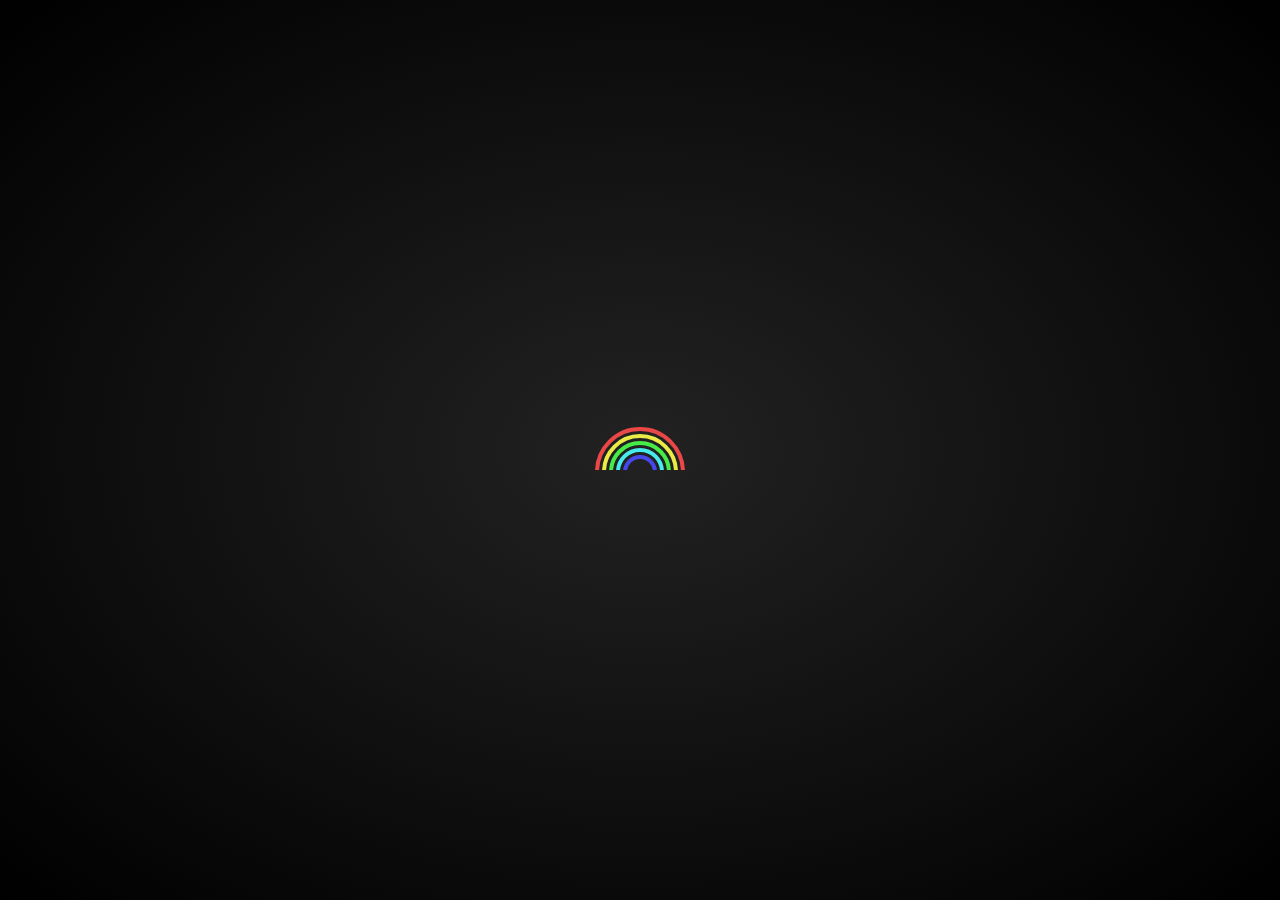
<file: 1/index.html>
<html>
<style>
    .loader {
        background: #000;
        background: radial-gradient(#222, #000);
        bottom: 0;
        left: 0;
        overflow: hidden;
        position: fixed;
        right: 0;
        top: 0;
        z-index: 99999;
    }

    .loader-inner {
        bottom: 0;
        height: 60px;
        left: 0;
        margin: auto;
        position: absolute;
        right: 0;
        top: 0;
        width: 100px;
    }

    .loader-line-wrap {
        animation: spin 2000ms cubic-bezier(.175, .885, .32, 1.275) infinite;
        box-sizing: border-box;
        height: 50px;
        left: 0;
        overflow: hidden;
        position: absolute;
        top: 0;
        transform-origin: 50% 100%;
        width: 100px;
    }

    .loader-line {
        border: 4px solid transparent;
        border-radius: 100%;
        box-sizing: border-box;
        height: 100px;
        left: 0;
        margin: 0 auto;
        position: absolute;
        right: 0;
        top: 0;
        width: 100px;
    }

    .loader-line-wrap:nth-child(1) {
        animation-delay: -50ms;
    }

    .loader-line-wrap:nth-child(2) {
        animation-delay: -100ms;
    }

    .loader-line-wrap:nth-child(3) {
        animation-delay: -150ms;
    }

    .loader-line-wrap:nth-child(4) {
        animation-delay: -200ms;
    }

    .loader-line-wrap:nth-child(5) {
        animation-delay: -250ms;
    }

    .loader-line-wrap:nth-child(1) .loader-line {
        border-color: hsl(0, 80%, 60%);
        height: 90px;
        width: 90px;
        top: 7px;
    }

    .loader-line-wrap:nth-child(2) .loader-line {
        border-color: hsl(60, 80%, 60%);
        height: 76px;
        width: 76px;
        top: 14px;
    }

    .loader-line-wrap:nth-child(3) .loader-line {
        border-color: hsl(120, 80%, 60%);
        height: 62px;
        width: 62px;
        top: 21px;
    }

    .loader-line-wrap:nth-child(4) .loader-line {
        border-color: hsl(180, 80%, 60%);
        height: 48px;
        width: 48px;
        top: 28px;
    }

    .loader-line-wrap:nth-child(5) .loader-line {
        border-color: hsl(240, 80%, 60%);
        height: 34px;
        width: 34px;
        top: 35px;
    }

    @keyframes spin {
        0%,
        15% {
            transform: rotate(0);
        }
        100% {
            transform: rotate(360deg);
        }
    }
</style>

<body>


    <div class="loader">
        <div class="loader-inner">
            <div class="loader-line-wrap">
                <div class="loader-line"></div>
            </div>
            <div class="loader-line-wrap">
                <div class="loader-line"></div>
            </div>
            <div class="loader-line-wrap">
                <div class="loader-line"></div>
            </div>
            <div class="loader-line-wrap">
                <div class="loader-line"></div>
            </div>
            <div class="loader-line-wrap">
                <div class="loader-line"></div>
            </div>
        </div>
    </div>

</body>

</html>
</file>
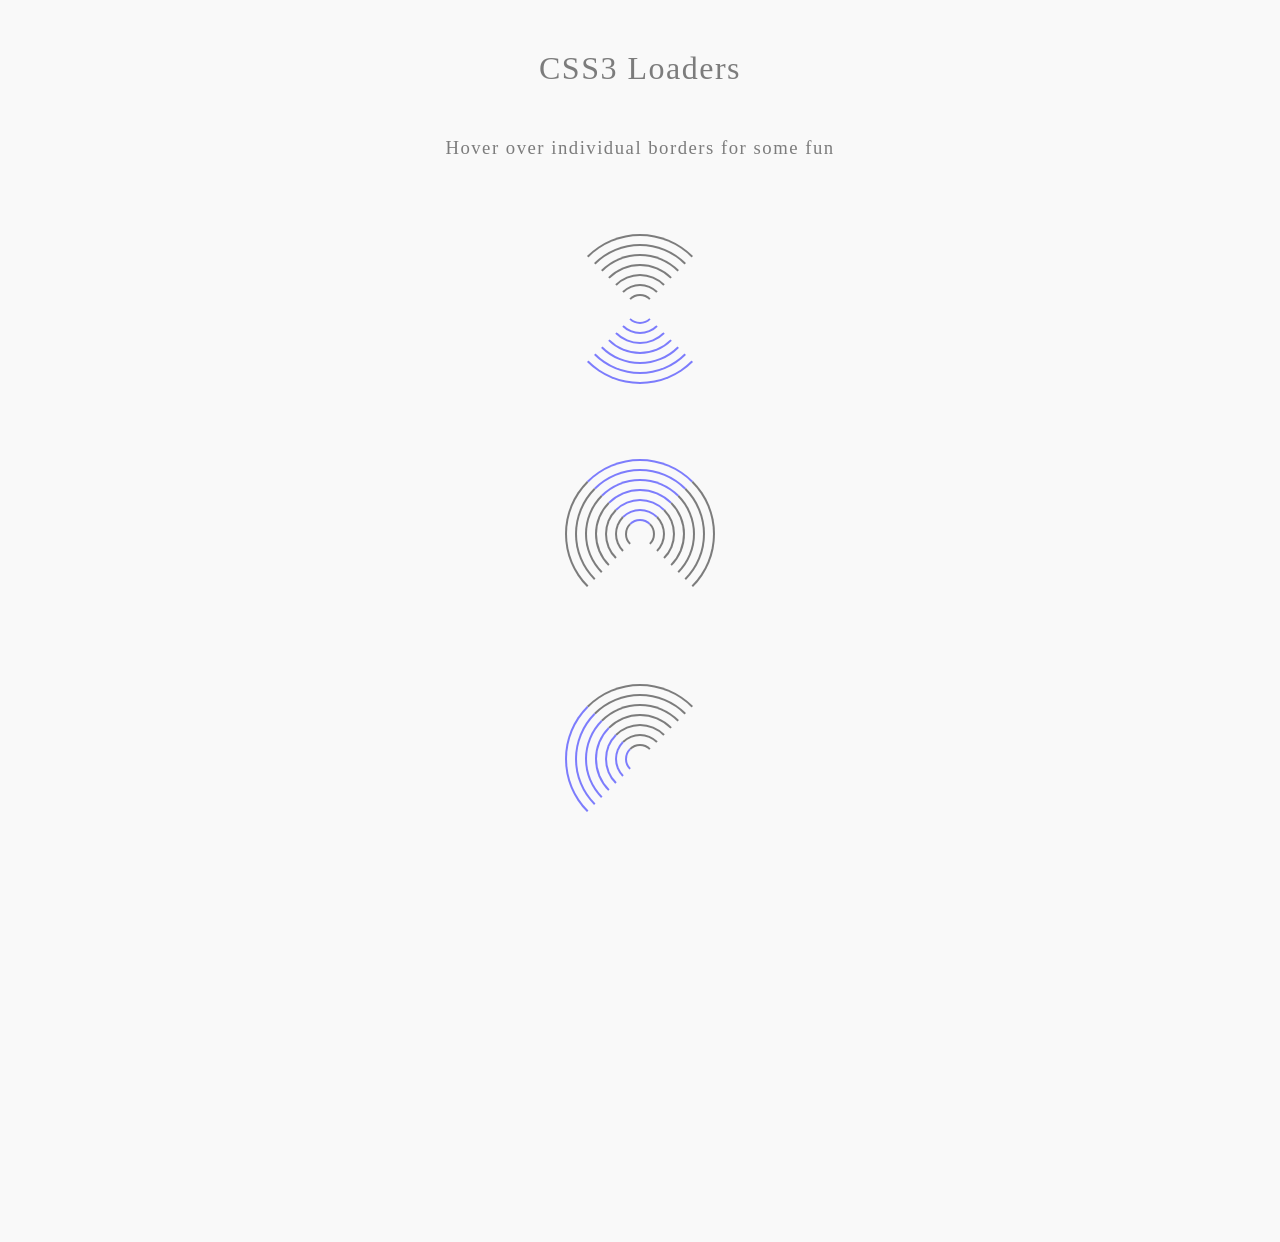
<file: 3/index.html>
<!DOCTYPE html>
<html >
<head>
  <meta charset="UTF-8">
  <title>CSS3 Loaders</title>

  
      <link rel="stylesheet" href="css/style.css">

  
</head>

<body>
  <h1>CSS3 Loaders</h1>
<h3>Hover over individual borders for some fun</h3>

<div class='loader loader1'>
  <div>
    <div>
      <div>
        <div>
          <div>
            <div></div>
          </div>
        </div>
      </div>
    </div>
  </div>
</div>

<div class='loader loader2'>
  <div>
    <div>
      <div>
        <div>
          <div>
            <div>
            </div>
          </div>
        </div>
      </div>
    </div>
  </div>
</div>

<div class='loader loader3'>
  <div>
    <div>
      <div>
        <div>
          <div>
            <div></div>
          </div>
        </div>
      </div>
    </div>
  </div>
</div>

<div class='loader loader4'>
  <div>
    <div>
      <div>
        <div>
          <div>
            <div>
              <div>
                <div>
                  <div>
                    <div></div>
                  </div>
                </div>
              </div>
            </div>
          </div>
        </div>
      </div>
    </div>
  </div>
</div>
  
  
</body>
</html>
</file>
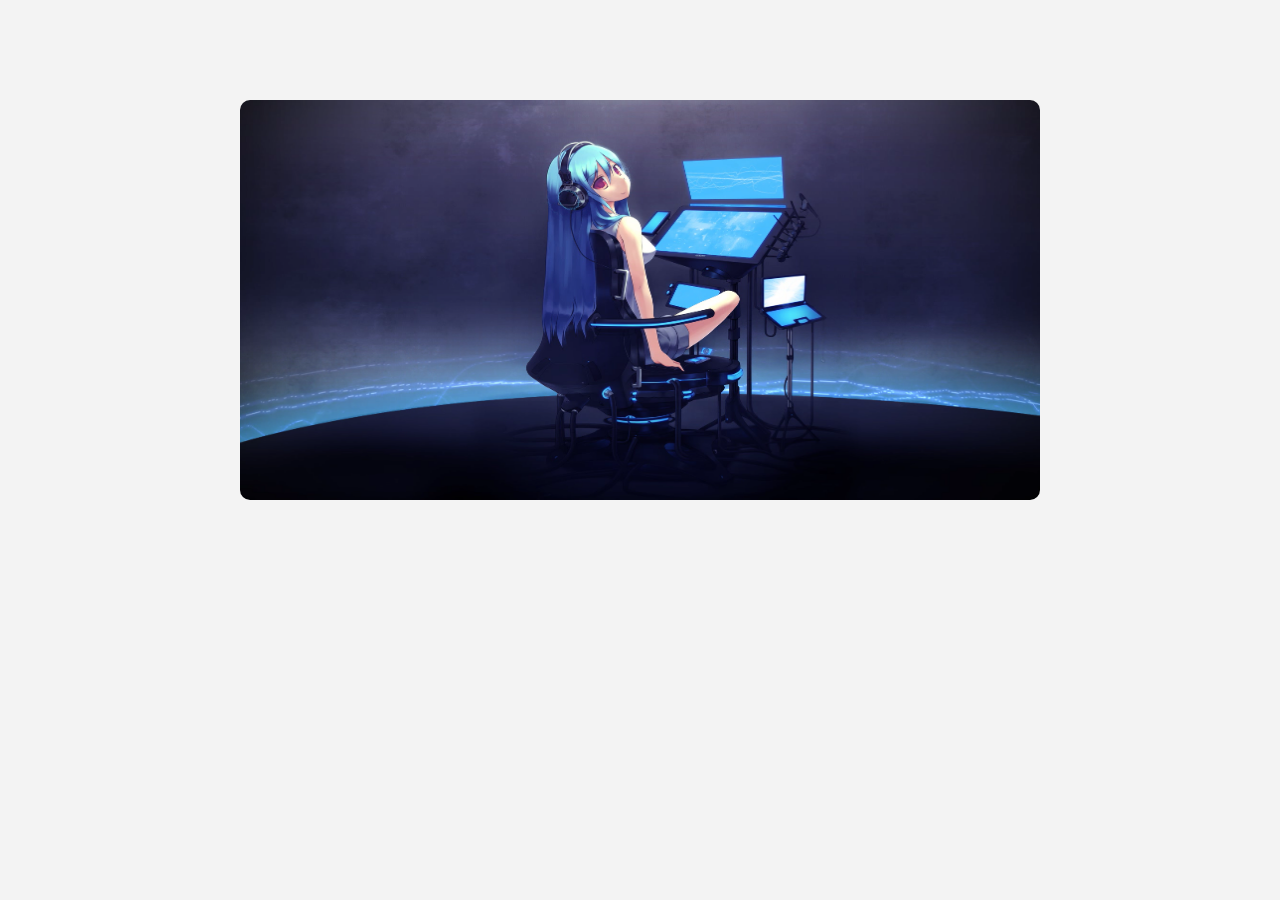
<file: 5/index.html>
<!DOCTYPE html>
<html lang="en">
  <head>
    <meta charset="UTF-8" />
    <meta name="viewport" content="width=device-width, initial-scale=1.0" />
    <meta http-equiv="X-UA-Compatible" content="ie=edge" />
    <link rel="shortcut icon" href="./bitbug_favicon.ico" />
    <title>高仿锤子官网首页图片交互效果</title>
    <style>
      html,
      body {
        padding: 0;
        margin: 0;
        background: #f3f3f3;
      }
      #box {
        width: 100%;
        height: 400px;
        perspective: 1000px;
        padding: 100px 0;
      }
      #picBox {
        width: 800px;
        height: 400px;
        margin: 0 auto;
        transform-style: preserve-3d;
        cursor: pointer;
        transform: rotateX(0deg) rotateY(0deg);
      }
      img {
        transition: all 0.3s linear;
        transform: rotate(0deg);
        border-radius: 10px;
        width: 100%;
        height: 100%;
      }
    </style>
  </head>
  <body>
    <div id="box">
      <div id="picBox"><img src="./miku.png" alt="" srcset="" /></div>
    </div>

    <script>
      const picBox = document.querySelector("#picBox");
      picBox.addEventListener("mousemove", rotate, false);
      picBox.addEventListener("mouseout", outBox, false);
      const img = document.querySelector("img");
      function rotate(e) {
        var baseX = e.pageX - this.offsetWidth / 2 - this.offsetLeft,
          baseY = e.pageY - this.offsetHeight / 2 - this.offsetTop;
        console.log("rotateX(" + baseY / -40 + "deg) rotateY(" + baseX / 80 + "deg)");
        img.style.transform =
          "rotateX(" + baseY / -20 + "deg) rotateY(" + baseX / 80 + "deg)";
      }
      function outBox() {
        img.style.transform = "rotateX(0deg) rotateY(0deg)";
      }
    </script>
  </body>
</html>
</file>
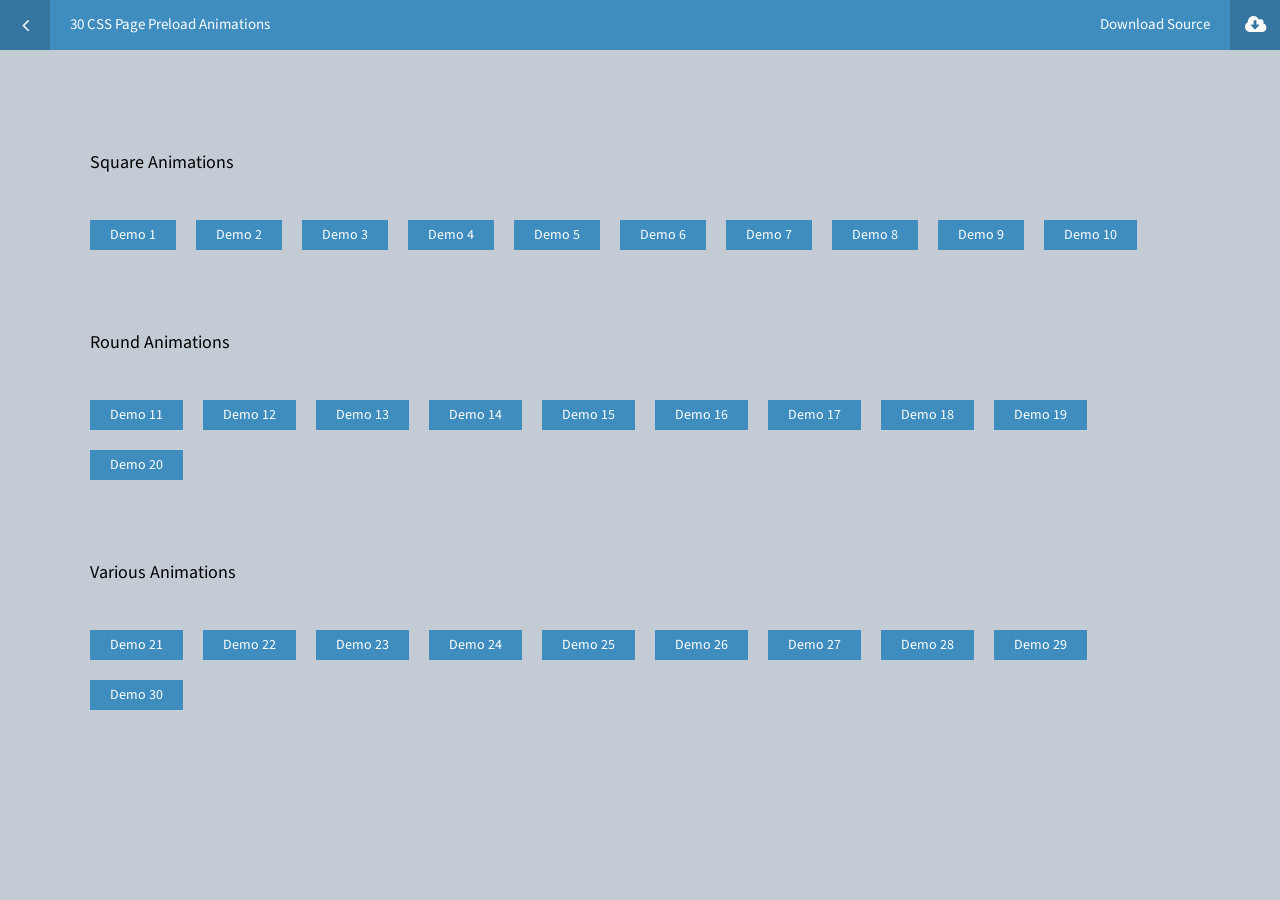
<file: css3 动画/index.html>
<!DOCTYPE html PUBLIC "-//W3C//DTD XHTML 1.0 Transitional//EN" "http://www.w3.org/TR/xhtml1/DTD/xhtml1-transitional.dtd">
<html xmlns="http://www.w3.org/1999/xhtml"><head>
<meta http-equiv="Content-Type" content="text/html; charset=utf-8" />
<link rel="shortcut icon" href="http://simbyone.com/wp-content/uploads/2014/04/3455e6f65c33232a060c28829a49b1cb.png">
<title>Page Preloading Effects</title>
<link href='http://fonts.googleapis.com/css?family=Source+Sans+Pro:200,300,400,600,700,900,200italic,300italic,400italic,600italic,700italic,900italic' rel='stylesheet' type='text/css'>
<link rel="stylesheet" href="http://maxcdn.bootstrapcdn.com/font-awesome/4.3.0/css/font-awesome.min.css">
<link href="_css/Icomoon/style.css" rel="stylesheet" type="text/css" />
<link href="_css/main.css" rel="stylesheet" type="text/css" />
<script type="text/javascript" src="_scripts/jquery-2.0.2.min.js"></script>
<script type="text/javascript" src="_scripts/main.js"></script>

</head>
<body>

<div id="header">
<div id="header-left">

<div id="header-left-icon"><a href="http://simbyone.com/30-css-page-preload-animations/"><i class="fa fa-angle-left"></i></a></div>
<div id="header-left-text"><a href="http://simbyone.com/30-css-page-preload-animations/">30 CSS Page Preload Animations</a></div>
</div>

<div id="header-right">
<div id="header-right-icon"><a href="http://simbyone.com/css-page-preload-animations/css-page-preload-animations.zip"><i class="fa fa-cloud-download"></i></a></div>
<div id="header-right-text"><a href="http://simbyone.com/css-page-preload-animations/css-page-preload-animations.zip">Download Source</a></div>
</div>
</div>

<div id="wrapper">
<div id="wrapper-center">
<div class="wrapper-center-title">Square Animations</div>
<div class="wrapper-center-content">
<a href="demo1.html">Demo 1</a>
<a href="demo2.html">Demo 2</a>
<a href="demo3.html">Demo 3</a>
<a href="demo4.html">Demo 4</a>
<a href="demo5.html">Demo 5</a>
<a href="demo6.html">Demo 6</a>
<a href="demo7.html">Demo 7</a>
<a href="demo8.html">Demo 8</a>
<a href="demo9.html">Demo 9</a>
<a href="demo10.html">Demo 10</a>
</div>
<div class="wrapper-center-title">Round Animations</div>
<div class="wrapper-center-content">
<a href="demo11.html">Demo 11</a>
<a href="demo12.html">Demo 12</a>
<a href="demo13.html">Demo 13</a>
<a href="demo14.html">Demo 14</a>
<a href="demo15.html">Demo 15</a>
<a href="demo16.html">Demo 16</a>
<a href="demo17.html">Demo 17</a>
<a href="demo18.html">Demo 18</a>
<a href="demo19.html">Demo 19</a>
<a href="demo20.html">Demo 20</a>
</div>
<div class="wrapper-center-title">Various Animations</div>
<div class="wrapper-center-content">
<a href="demo21.html">Demo 21</a>
<a href="demo22.html">Demo 22</a>
<a href="demo23.html">Demo 23</a>
<a href="demo24.html">Demo 24</a>
<a href="demo25.html">Demo 25</a>
<a href="demo26.html">Demo 26</a>
<a href="demo27.html">Demo 27</a>
<a href="demo28.html">Demo 28</a>
<a href="demo29.html">Demo 29</a>
<a href="demo30.html">Demo 30</a>
</div>
</div>
</div>



</body>
</html>
</file>
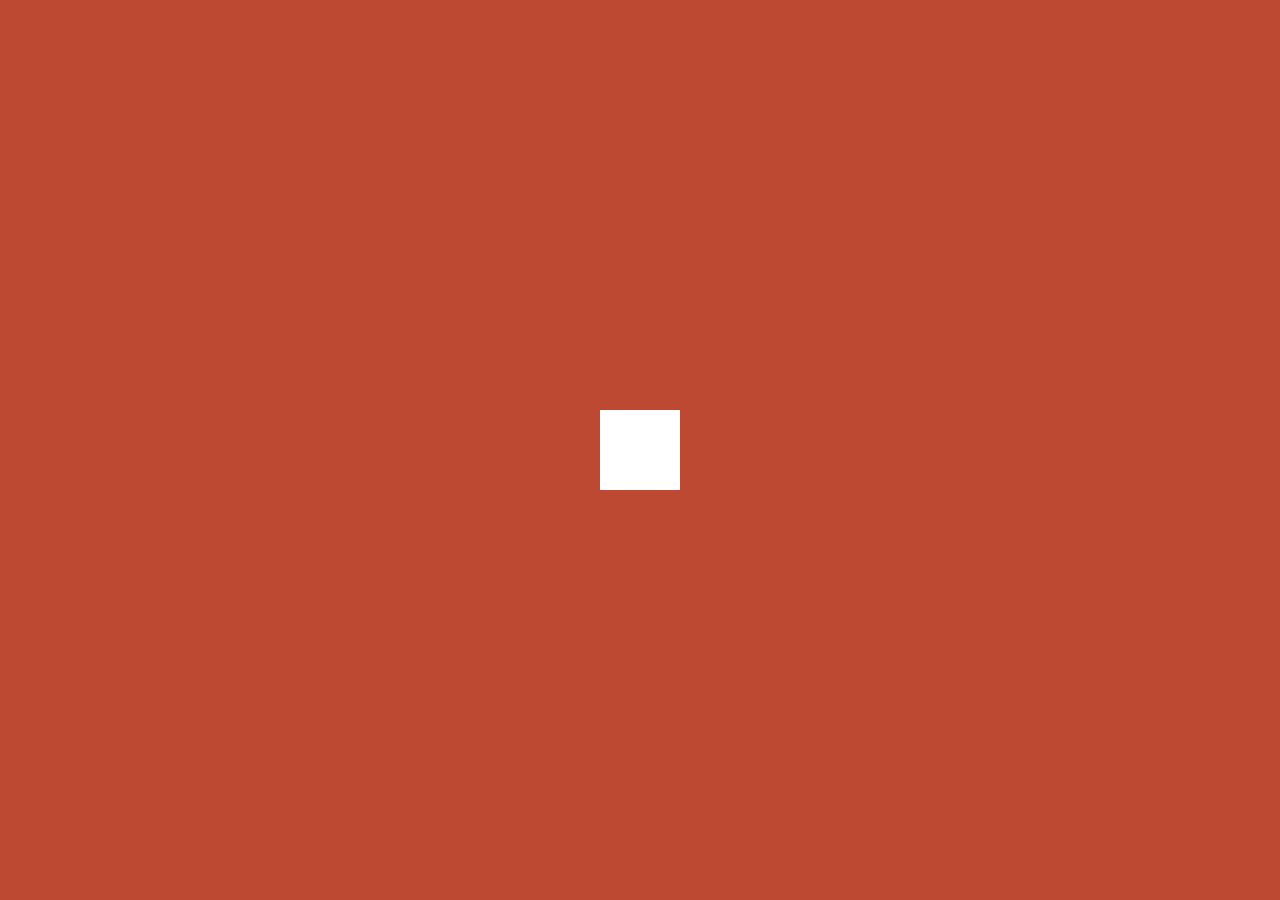
<file: css3 动画/demo1.html>
<!DOCTYPE html PUBLIC "-//W3C//DTD XHTML 1.0 Transitional//EN" "http://www.w3.org/TR/xhtml1/DTD/xhtml1-transitional.dtd">
<html xmlns="http://www.w3.org/1999/xhtml"><head>
<meta http-equiv="Content-Type" content="text/html; charset=utf-8" />
<link rel="shortcut icon" href="http://simbyone.com/wp-content/uploads/2014/04/3455e6f65c33232a060c28829a49b1cb.png">
<title>Page Preloading Effects</title>
<link href='http://fonts.googleapis.com/css?family=Source+Sans+Pro:200,300,400,600,700,900,200italic,300italic,400italic,600italic,700italic,900italic' rel='stylesheet' type='text/css'>
<link rel="stylesheet" href="http://maxcdn.bootstrapcdn.com/font-awesome/4.3.0/css/font-awesome.min.css">
<link href="_css/Icomoon/style.css" rel="stylesheet" type="text/css" />
<link href="_css/main.css" rel="stylesheet" type="text/css" />
<script type="text/javascript" src="_scripts/jquery-2.0.2.min.js"></script>
<script type="text/javascript" src="_scripts/main.js"></script>

<style>
#loading{
	background-color: #bd4932;
	height: 100%;
	width: 100%;
	position: fixed;
	z-index: 1;
	margin-top: 0px;
	top: 0px;
}
#loading-center{
	width: 100%;
	height: 100%;
	position: relative;
}
#loading-center-absolute {
	position: absolute;
	left: 50%;
	top: 50%;
	height: 200px;
	width: 200px;
	margin-top: -100px;
	margin-left: -100px;
}
#object{
	width: 80px;
	height: 80px;
	background-color: #FFF;
	-webkit-animation: animate 1s infinite ease-in-out;
	animation: animate 1s infinite ease-in-out;
	margin-right: auto;
	margin-left: auto;
	margin-top: 60px;
}
@-webkit-keyframes animate {
  0% { -webkit-transform: perspective(160px); }
  50% { -webkit-transform: perspective(160px) rotateY(-180deg); }
  100% { -webkit-transform: perspective(160px) rotateY(-180deg) rotateX(-180deg); }
}

@keyframes animate {
  0% { 
    transform: perspective(160px) rotateX(0deg) rotateY(0deg);
    -webkit-transform: perspective(160px) rotateX(0deg) rotateY(0deg); 
  } 50% { 
    transform: perspective(160px) rotateX(-180deg) rotateY(0deg);
    -webkit-transform: perspective(160px) rotateX(-180deg) rotateY(0deg) ;
  } 100% { 
    transform: perspective(160px) rotateX(-180deg) rotateY(-180deg);
    -webkit-transform: perspective(160px) rotateX(-180deg) rotateY(-180deg);
  }
}



</style>
</head>
<body>
<div id="loading">
<div id="loading-center">
<div id="loading-center-absolute">
<div id="object"></div>
</div>
</div>
 
</div>


<div id="header">
<div id="header-left">

<div id="header-left-icon"><a href="http://simbyone.com/30-css-page-preload-animations/"><i class="fa fa-angle-left"></i></a></div>
<div id="header-left-text"><a href="http://simbyone.com/30-css-page-preload-animations/">30 CSS Page Preload Animations</a></div>
</div>

<div id="header-right">
<div id="header-right-icon"><a href="http://simbyone.com/css-page-preload-animations/css-page-preload-animations.zip"><i class="fa fa-cloud-download"></i></a></div>
<div id="header-right-text"><a href="http://simbyone.com/css-page-preload-animations/css-page-preload-animations.zip">Download Source</a></div>
</div>
</div>

<div id="wrapper">
<div id="wrapper-center">
<div class="wrapper-center-title">Square Animations</div>
<div class="wrapper-center-content">
<a href="demo1.html">Demo 1</a>
<a href="demo2.html">Demo 2</a>
<a href="demo3.html">Demo 3</a>
<a href="demo4.html">Demo 4</a>
<a href="demo5.html">Demo 5</a>
<a href="demo6.html">Demo 6</a>
<a href="demo7.html">Demo 7</a>
<a href="demo8.html">Demo 8</a>
<a href="demo9.html">Demo 9</a>
<a href="demo10.html">Demo 10</a>
</div>
<div class="wrapper-center-title">Round Animations</div>
<div class="wrapper-center-content">
<a href="demo11.html">Demo 11</a>
<a href="demo12.html">Demo 12</a>
<a href="demo13.html">Demo 13</a>
<a href="demo14.html">Demo 14</a>
<a href="demo15.html">Demo 15</a>
<a href="demo16.html">Demo 16</a>
<a href="demo17.html">Demo 17</a>
<a href="demo18.html">Demo 18</a>
<a href="demo19.html">Demo 19</a>
<a href="demo20.html">Demo 20</a>
</div>
<div class="wrapper-center-title">Various Animations</div>
<div class="wrapper-center-content">
<a href="demo21.html">Demo 21</a>
<a href="demo22.html">Demo 22</a>
<a href="demo23.html">Demo 23</a>
<a href="demo24.html">Demo 24</a>
<a href="demo25.html">Demo 25</a>
<a href="demo26.html">Demo 26</a>
<a href="demo27.html">Demo 27</a>
<a href="demo28.html">Demo 28</a>
<a href="demo29.html">Demo 29</a>
<a href="demo30.html">Demo 30</a>
</div>
</div>
</div>



</body>
</html>
</file>
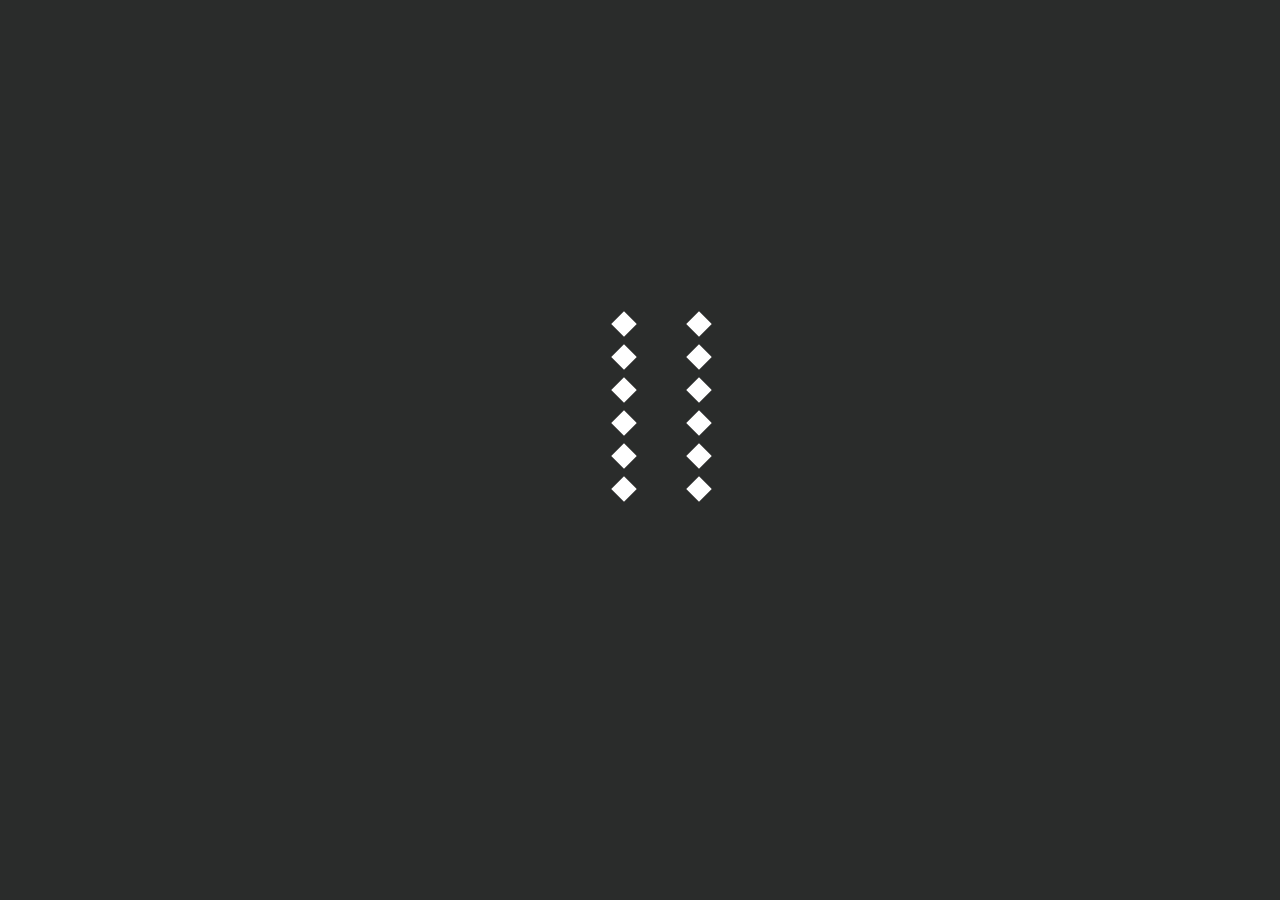
<file: css3 动画/demo10.html>
<!DOCTYPE html PUBLIC "-//W3C//DTD XHTML 1.0 Transitional//EN" "http://www.w3.org/TR/xhtml1/DTD/xhtml1-transitional.dtd">
<html xmlns="http://www.w3.org/1999/xhtml"><head>
<meta http-equiv="Content-Type" content="text/html; charset=utf-8" />
<link rel="shortcut icon" href="http://simbyone.com/wp-content/uploads/2014/04/3455e6f65c33232a060c28829a49b1cb.png">
<title>Page Preloading Effects</title>
<link href='http://fonts.googleapis.com/css?family=Source+Sans+Pro:200,300,400,600,700,900,200italic,300italic,400italic,600italic,700italic,900italic' rel='stylesheet' type='text/css'>
<link rel="stylesheet" href="http://maxcdn.bootstrapcdn.com/font-awesome/4.3.0/css/font-awesome.min.css">
<link href="_css/Icomoon/style.css" rel="stylesheet" type="text/css" />
<link href="_css/main.css" rel="stylesheet" type="text/css" />
<script type="text/javascript" src="_scripts/jquery-2.0.2.min.js"></script>
<script type="text/javascript" src="_scripts/main.js"></script>

<style>
#loading{
	background-color: #2a2c2b;
	height: 100%;
	width: 100%;
	position: fixed;
	z-index: 1;
	margin-top: 0px;
	top: 0px;
}
#loading-center{
	width: 100%;
	height: 100%;
	position: relative;
	}
#loading-center-absolute-one {
	position: absolute;
	left: 50%;
	top: 50%;
	height: 300px;
	width: 50px;
	margin-top: -150px;
	margin-left: -25px;	
}
#loading-center-absolute-two {
	position: absolute;
	left: 50%;
	top: 50%;
	height: 300px;
	width: 50px;
	margin-top: -150px;
	margin-left: 50px;	
}
.object-one{
	width: 18px;
	height: 18px;
	background-color: #FFF;
	float: left;
    margin-top: 15px;
	margin-right: 15px;
	-ms-transform: rotate(45deg); 
   	-webkit-transform: rotate(45deg);
    transform: rotate(45deg);
    -webkit-animation: object-one 1s infinite;
	animation: object-one 1s infinite;
}
.object-two{
	width: 18px;
	height: 18px;
	background-color: #FFF;
	float: left;
    margin-top: 15px;
	margin-right: 15px;
	-ms-transform: rotate(45deg); 
   	-webkit-transform: rotate(45deg);
    transform: rotate(45deg);
	-webkit-animation: object-two 1s infinite;
	animation: object-two 1s infinite;
}


.object-one:nth-child(6){
	-webkit-animation-delay: 0.6s;
    animation-delay: 0.6s;
	}
.object-one:nth-child(5){
	-webkit-animation-delay: 0.5s;
    animation-delay: 0.5s;
	}
.object-one:nth-child(4){
	-webkit-animation-delay: 0.4s;
    animation-delay: 0.4s;
	}
.object-one:nth-child(3){
	-webkit-animation-delay: 0.3s;
    animation-delay: 0.3s;
	}
.object-one:nth-child(2){
	-webkit-animation-delay: 0.2s;
    animation-delay: 0.2s;
	}
		
.object-two:nth-child(9){
	-webkit-animation-delay: 0.9s;
    animation-delay: 0.9s;
	}
.object-two:nth-child(8){
	-webkit-animation-delay: 0.8s;
    animation-delay: 0.8s;
	}
.object-two:nth-child(7){
	-webkit-animation-delay: 0.7s;
    animation-delay: 0.7s;
	}	
.object-two:nth-child(6){
	-webkit-animation-delay: 0.6s;
    animation-delay: 0.6s;
	}
.object-two:nth-child(5){
	-webkit-animation-delay: 0.5s;
    animation-delay: 0.5s;
	}
.object-two:nth-child(4){
	-webkit-animation-delay: 0.4s;
    animation-delay: 0.4s;
	}
.object-two:nth-child(3){
	-webkit-animation-delay: 0.3s;
    animation-delay: 0.3s;
	}
.object-two:nth-child(2){
	-webkit-animation-delay: 0.2s;
    animation-delay: 0.2s;
	}
											

@-webkit-keyframes object-one{
50% {
    -ms-transform: translate(100px,0); 
   	-webkit-transform: translate(100px,0);
    transform: translate(100px,0);
	}
}		
@keyframes object-one{
50% {
    -ms-transform: translate(100px,0); 
   	-webkit-transform: translate(100px,0);
    transform: translate(100px,0);
	}
}


@-webkit-keyframes object-two{
50% {
    -ms-transform: translate(-100px,0); 
   	-webkit-transform: translate(-100px,0);
    transform: translate(-100px,0);
	}
}		
@keyframes object-two{
50% {
    -ms-transform: translate(-100px,0); 
   	-webkit-transform: translate(-100px,0);
    transform: translate(-100px,0);
	}
}



</style>
</head>
<body>
<div id="loading">
<div id="loading-center">
<div id="loading-center-absolute-one">
<div class="object-one"></div>
<div class="object-one"></div>
<div class="object-one"></div>
<div class="object-one"></div>
<div class="object-one"></div>
<div class="object-one"></div>

</div>
<div id="loading-center-absolute-two">
<div class="object-two"></div>
<div class="object-two"></div>
<div class="object-two"></div>
<div class="object-two"></div>
<div class="object-two"></div>
<div class="object-two"></div>

</div>
</div>
 
</div>


<div id="header">
<div id="header-left">

<div id="header-left-icon"><a href="http://simbyone.com/30-css-page-preload-animations/"><i class="fa fa-angle-left"></i></a></div>
<div id="header-left-text"><a href="http://simbyone.com/30-css-page-preload-animations/">30 CSS Page Preload Animations</a></div>
</div>

<div id="header-right">
<div id="header-right-icon"><a href="http://simbyone.com/css-page-preload-animations/css-page-preload-animations.zip"><i class="fa fa-cloud-download"></i></a></div>
<div id="header-right-text"><a href="http://simbyone.com/css-page-preload-animations/css-page-preload-animations.zip">Download Source</a></div>
</div>
</div>

<div id="wrapper">
<div id="wrapper-center">
<div class="wrapper-center-title">Square Animations</div>
<div class="wrapper-center-content">
<a href="demo1.html">Demo 1</a>
<a href="demo2.html">Demo 2</a>
<a href="demo3.html">Demo 3</a>
<a href="demo4.html">Demo 4</a>
<a href="demo5.html">Demo 5</a>
<a href="demo6.html">Demo 6</a>
<a href="demo7.html">Demo 7</a>
<a href="demo8.html">Demo 8</a>
<a href="demo9.html">Demo 9</a>
<a href="demo10.html">Demo 10</a>
</div>
<div class="wrapper-center-title">Round Animations</div>
<div class="wrapper-center-content">
<a href="demo11.html">Demo 11</a>
<a href="demo12.html">Demo 12</a>
<a href="demo13.html">Demo 13</a>
<a href="demo14.html">Demo 14</a>
<a href="demo15.html">Demo 15</a>
<a href="demo16.html">Demo 16</a>
<a href="demo17.html">Demo 17</a>
<a href="demo18.html">Demo 18</a>
<a href="demo19.html">Demo 19</a>
<a href="demo20.html">Demo 20</a>
</div>
<div class="wrapper-center-title">Various Animations</div>
<div class="wrapper-center-content">
<a href="demo21.html">Demo 21</a>
<a href="demo22.html">Demo 22</a>
<a href="demo23.html">Demo 23</a>
<a href="demo24.html">Demo 24</a>
<a href="demo25.html">Demo 25</a>
<a href="demo26.html">Demo 26</a>
<a href="demo27.html">Demo 27</a>
<a href="demo28.html">Demo 28</a>
<a href="demo29.html">Demo 29</a>
<a href="demo30.html">Demo 30</a>
</div>
</div>
</div>
<?php $post_title = 'Drag and Drop Newsletter Builder using jQuery'; require_once('../recommended_posts.php'); ?>

</body>
</html>
</file>
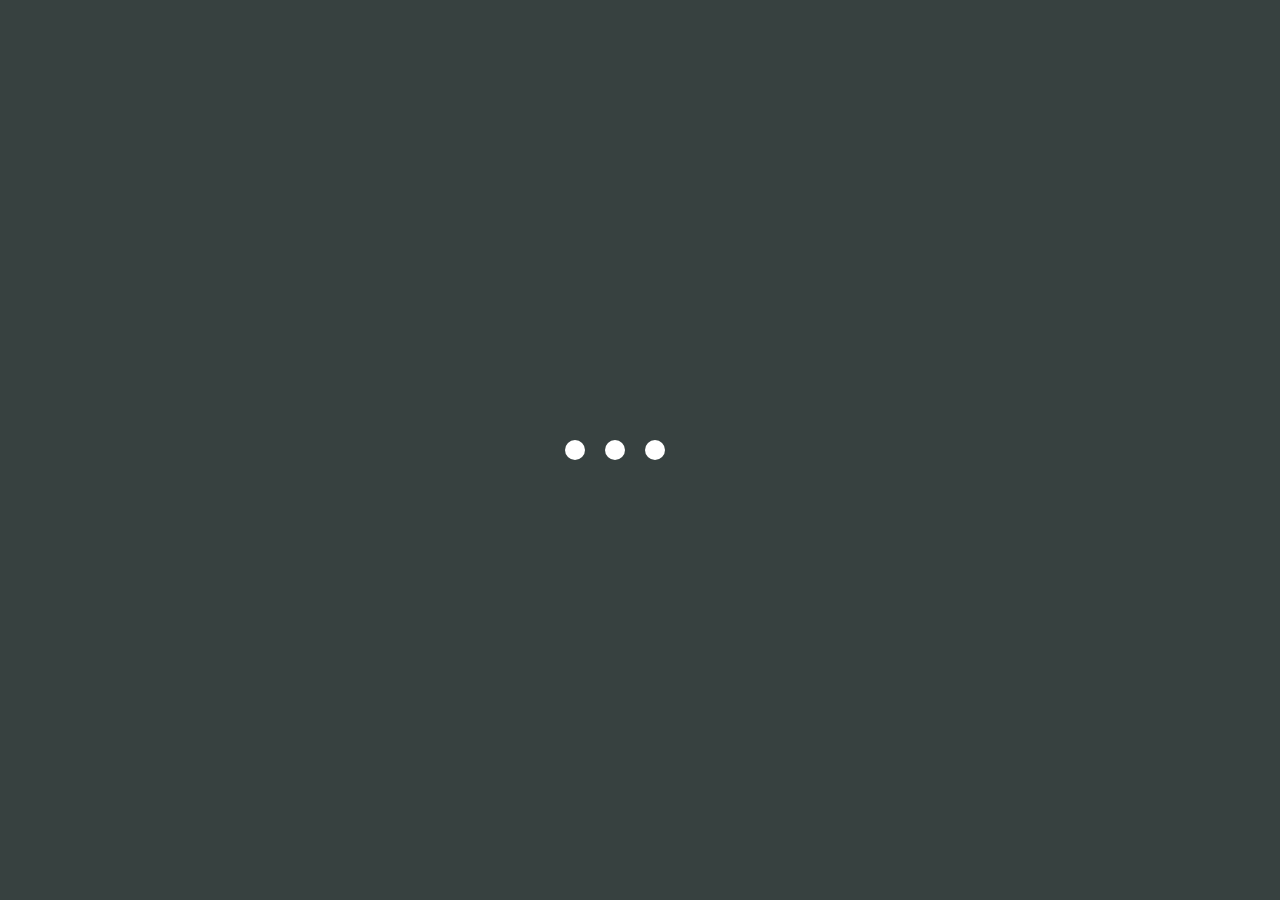
<file: css3 动画/demo11.html>
<!DOCTYPE html PUBLIC "-//W3C//DTD XHTML 1.0 Transitional//EN" "http://www.w3.org/TR/xhtml1/DTD/xhtml1-transitional.dtd">
<html xmlns="http://www.w3.org/1999/xhtml"><head>
<meta http-equiv="Content-Type" content="text/html; charset=utf-8" />
<link rel="shortcut icon" href="http://simbyone.com/wp-content/uploads/2014/04/3455e6f65c33232a060c28829a49b1cb.png">
<title>Page Preloading Effects</title>
<link href='http://fonts.googleapis.com/css?family=Source+Sans+Pro:200,300,400,600,700,900,200italic,300italic,400italic,600italic,700italic,900italic' rel='stylesheet' type='text/css'>
<link rel="stylesheet" href="http://maxcdn.bootstrapcdn.com/font-awesome/4.3.0/css/font-awesome.min.css">
<link href="_css/Icomoon/style.css" rel="stylesheet" type="text/css" />
<link href="_css/main.css" rel="stylesheet" type="text/css" />
<script type="text/javascript" src="_scripts/jquery-2.0.2.min.js"></script>
<script type="text/javascript" src="_scripts/main.js"></script>

<style>
#loading{
	background-color: #374140;
	height: 100%;
	width: 100%;
	position: fixed;
	z-index: 1;
	margin-top: 0px;
	top: 0px;
}
#loading-center{
	width: 100%;
	height: 100%;
	position: relative;
}
#loading-center-absolute {
	position: absolute;
	left: 50%;
	top: 50%;
	height: 150px;
	width: 150px;
	margin-top: -75px;
	margin-left: -75px;
}
.object{
	width: 20px;
	height: 20px;
	background-color: #FFF;
	float: left;
	margin-right: 20px;
	margin-top: 65px;
	-moz-border-radius: 50% 50% 50% 50%;
	-webkit-border-radius: 50% 50% 50% 50%;
	border-radius: 50% 50% 50% 50%;
}

#object_one {	
	-webkit-animation: object_one 1.5s infinite;
	animation: object_one 1.5s infinite;
	}
#object_two {
	-webkit-animation: object_two 1.5s infinite;
	animation: object_two 1.5s infinite;
	-webkit-animation-delay: 0.25s; 
    animation-delay: 0.25s;
	}
#object_three {
    -webkit-animation: object_three 1.5s infinite;
	animation: object_three 1.5s infinite;
	-webkit-animation-delay: 0.5s;
    animation-delay: 0.5s;
	
	}

	






@-webkit-keyframes object_one {
75% { -webkit-transform: scale(0); }
}

@keyframes object_one {

  75% { 
    transform: scale(0);
    -webkit-transform: scale(0);
  }

}





@-webkit-keyframes object_two {
 

  75% { -webkit-transform: scale(0); }


}

@keyframes object_two {
  75% { 
    transform: scale(0);
    -webkit-transform:  scale(0);
  }

}

@-webkit-keyframes object_three {

  75% { -webkit-transform: scale(0); }

}

@keyframes object_three {

  75% { 
    transform: scale(0);
    -webkit-transform: scale(0);
  }
  
}





</style>
</head>
<body>
<div id="loading">
<div id="loading-center">
<div id="loading-center-absolute">
<div class="object" id="object_one"></div>
<div class="object" id="object_two"></div>
<div class="object" id="object_three"></div>

</div>
</div>
 
</div>


<div id="header">
<div id="header-left">

<div id="header-left-icon"><a href="http://simbyone.com/30-css-page-preload-animations/"><i class="fa fa-angle-left"></i></a></div>
<div id="header-left-text"><a href="http://simbyone.com/30-css-page-preload-animations/">30 CSS Page Preload Animations</a></div>
</div>

<div id="header-right">
<div id="header-right-icon"><a href="http://simbyone.com/css-page-preload-animations/css-page-preload-animations.zip"><i class="fa fa-cloud-download"></i></a></div>
<div id="header-right-text"><a href="http://simbyone.com/css-page-preload-animations/css-page-preload-animations.zip">Download Source</a></div>
</div>
</div>

<div id="wrapper">
<div id="wrapper-center">
<div class="wrapper-center-title">Square Animations</div>
<div class="wrapper-center-content">
<a href="demo1.html">Demo 1</a>
<a href="demo2.html">Demo 2</a>
<a href="demo3.html">Demo 3</a>
<a href="demo4.html">Demo 4</a>
<a href="demo5.html">Demo 5</a>
<a href="demo6.html">Demo 6</a>
<a href="demo7.html">Demo 7</a>
<a href="demo8.html">Demo 8</a>
<a href="demo9.html">Demo 9</a>
<a href="demo10.html">Demo 10</a>
</div>
<div class="wrapper-center-title">Round Animations</div>
<div class="wrapper-center-content">
<a href="demo11.html">Demo 11</a>
<a href="demo12.html">Demo 12</a>
<a href="demo13.html">Demo 13</a>
<a href="demo14.html">Demo 14</a>
<a href="demo15.html">Demo 15</a>
<a href="demo16.html">Demo 16</a>
<a href="demo17.html">Demo 17</a>
<a href="demo18.html">Demo 18</a>
<a href="demo19.html">Demo 19</a>
<a href="demo20.html">Demo 20</a>
</div>
<div class="wrapper-center-title">Various Animations</div>
<div class="wrapper-center-content">
<a href="demo21.html">Demo 21</a>
<a href="demo22.html">Demo 22</a>
<a href="demo23.html">Demo 23</a>
<a href="demo24.html">Demo 24</a>
<a href="demo25.html">Demo 25</a>
<a href="demo26.html">Demo 26</a>
<a href="demo27.html">Demo 27</a>
<a href="demo28.html">Demo 28</a>
<a href="demo29.html">Demo 29</a>
<a href="demo30.html">Demo 30</a>
</div>
</div>
</div>



</body>
</html>
</file>
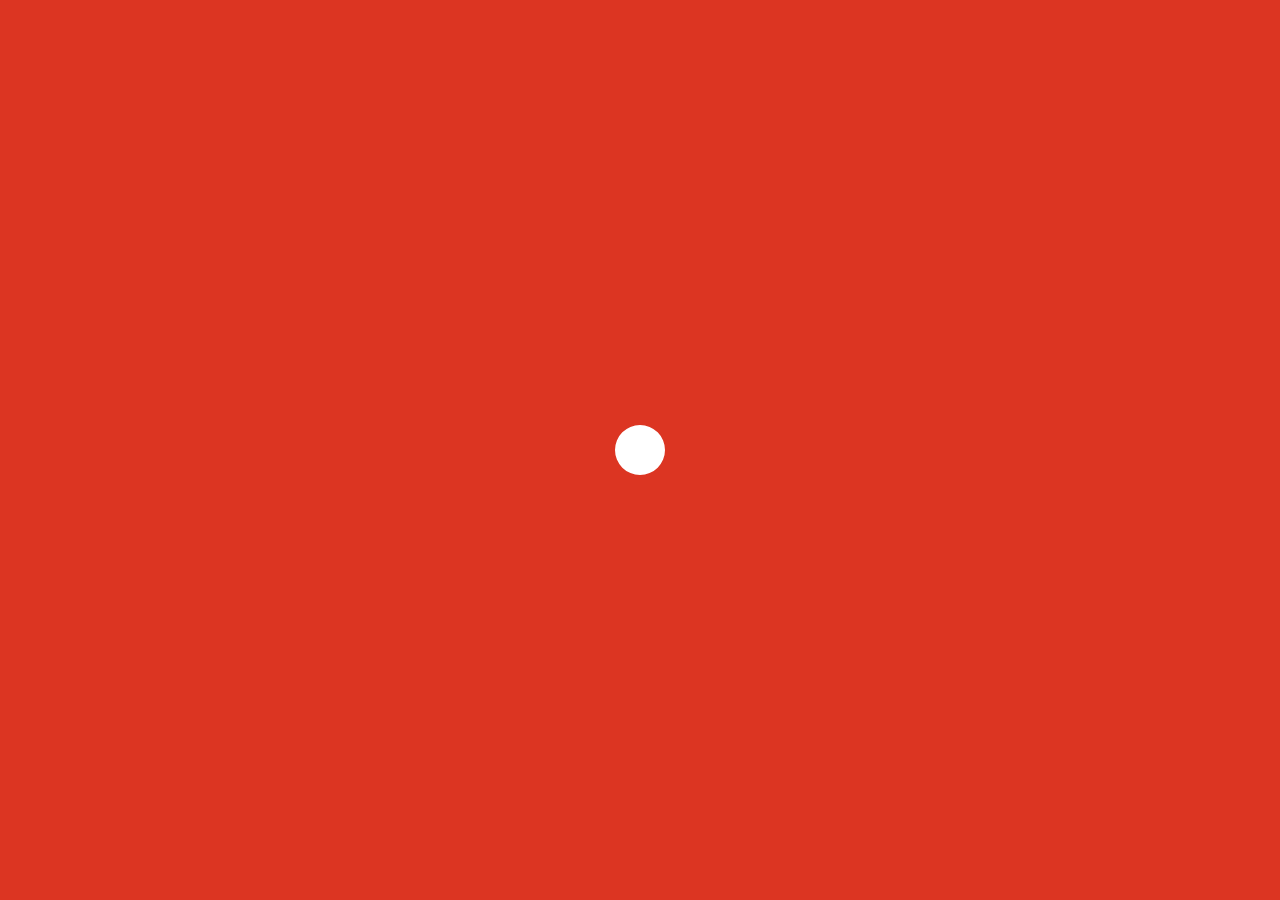
<file: css3 动画/demo12.html>
<!DOCTYPE html PUBLIC "-//W3C//DTD XHTML 1.0 Transitional//EN" "http://www.w3.org/TR/xhtml1/DTD/xhtml1-transitional.dtd">
<html xmlns="http://www.w3.org/1999/xhtml"><head>
<meta http-equiv="Content-Type" content="text/html; charset=utf-8" />
<link rel="shortcut icon" href="http://simbyone.com/wp-content/uploads/2014/04/3455e6f65c33232a060c28829a49b1cb.png">
<title>Page Preloading Effects</title>
<link href='http://fonts.googleapis.com/css?family=Source+Sans+Pro:200,300,400,600,700,900,200italic,300italic,400italic,600italic,700italic,900italic' rel='stylesheet' type='text/css'>
<link rel="stylesheet" href="http://maxcdn.bootstrapcdn.com/font-awesome/4.3.0/css/font-awesome.min.css">
<link href="_css/Icomoon/style.css" rel="stylesheet" type="text/css" />
<link href="_css/main.css" rel="stylesheet" type="text/css" />
<script type="text/javascript" src="_scripts/jquery-2.0.2.min.js"></script>
<script type="text/javascript" src="_scripts/main.js"></script>

<style>
#loading{
	background-color: #dc3522;
	height: 100%;
	width: 100%;
	position: fixed;
	z-index: 1;
	margin-top: 0px;
	top: 0px;
}
#loading-center{
	width: 100%;
	height: 100%;
	position: relative;
	}
#loading-center-absolute {
	position: absolute;
	left: 50%;
	top: 50%;
	height: 150px;
	width: 150px;
	margin-top: -75px;
	margin-left: -75px;	
	-ms-transform: rotate(45deg); 
   	-webkit-transform: rotate(45deg);
    transform: rotate(45deg); 

}
.object{
	width: 20px;
	height: 20px;
	background-color: #FFF;
	position: absolute;
	left: 65px;
	top: 65px;
	-moz-border-radius: 50% 50% 50% 50%;
	-webkit-border-radius: 50% 50% 50% 50%;
	border-radius: 50% 50% 50% 50%;
	}
.object:nth-child(2n+0) {
	margin-right: 0px;

}
#object_one {
	-webkit-animation: object_one 2s infinite;
	animation: object_one 2s infinite;
	-webkit-animation-delay: 0.2s; 
    animation-delay: 0.2s; 
	}
#object_two {
	-webkit-animation: object_two 2s infinite;
	animation: object_two 2s infinite;
	-webkit-animation-delay: 0.3s; 
    animation-delay: 0.3s; 
	}
#object_three {
	-webkit-animation: object_three 2s infinite;
	animation: object_three 2s infinite;
	-webkit-animation-delay: 0.4s; 
    animation-delay: 0.4s; 
	}
#object_four {
	-webkit-animation: object_four 2s infinite;
	animation: object_four 2s infinite;
	-webkit-animation-delay: 0.5s; 
    animation-delay: 0.5s; 
}
#object_five {
	-webkit-animation: object_five 2s infinite;
	animation: object_five 2s infinite;
	-webkit-animation-delay: 0.6s; 
    animation-delay: 0.6s; 
}
#object_six {
	-webkit-animation: object_six 2s infinite;
	animation: object_six 2s infinite;
	-webkit-animation-delay: 0.7s; 
    animation-delay: 0.7s; 
}
#object_seven {
	-webkit-animation: object_seven 2s infinite;
	animation: object_seven 2s infinite;
	-webkit-animation-delay: 0.8s; 
    animation-delay: 0.8s; 
}
#object_eight {
	-webkit-animation: object_eight 2s infinite;
	animation: object_eight 2s infinite;
	 -webkit-animation-delay: 0.9s; 
    animation-delay: 0.9s; 
}

#object_big{
	
	position: absolute;
	width: 50px;
	height: 50px;
	left: 50px;
	top: 50px;
	-webkit-animation: object_big 2s infinite;
	animation: object_big 2s infinite;
	-webkit-animation-delay: 0.5s; 
    animation-delay: 0.5s; 
}	




@-webkit-keyframes object_big {
 50% { -webkit-transform: scale(0.5); }

}

@keyframes object_big {
 50% { 
    transform: scale(0.5);
    -webkit-transform: scale(0.5);
  } 

}




@-webkit-keyframes object_one {
 50% { -webkit-transform: translate(-65px,-65px)  ; }

}

@keyframes object_one {
 50% { 
    transform: translate(-65px,-65px) ;
    -webkit-transform: translate(-65px,-65px) ;
  } 

}



@-webkit-keyframes object_two {
  50% { -webkit-transform: translate(0,-65px) ; }
}

@keyframes object_two {
 50% { 
    transform: translate(0,-65px) ; 
    -webkit-transform: translate(0,-65px) ; 
  } 

}



@-webkit-keyframes object_three {
 50% { -webkit-transform: translate(65px,-65px) ; }
}

@keyframes object_three {
 50% { 
    transform: translate(65px,-65px) ;
    -webkit-transform: translate(65px,-65px) ;
  } 
}



@-webkit-keyframes object_four {
  
  50% { -webkit-transform: translate(65px,0) ; }

}

@keyframes object_four {
  50% { 
    transform: translate(65px,0) ;
    -webkit-transform: translate(65px,0) ;
  } 

}




@-webkit-keyframes object_five {
  
  50% { -webkit-transform: translate(65px,65px) ; }

}

@keyframes object_five {
  50% { 
    transform: translate(65px,65px) ;
    -webkit-transform: translate(65px,65px) ;
  } 

}



@-webkit-keyframes object_six {
  
  50% { -webkit-transform: translate(0,65px) ; }

}

@keyframes object_six {
  50% { 
    transform:  translate(0,65px) ;
    -webkit-transform:  translate(0,65px) ;
  } 

}




@-webkit-keyframes object_seven {
  
  50% { -webkit-transform: translate(-65px,65px) ; }

}

@keyframes object_seven {
  50% { 
    transform: translate(-65px,65px) ;
    -webkit-transform: translate(-65px,65px) ;
  } 

}


@-webkit-keyframes object_eight {
  
  50% { -webkit-transform: translate(-65px,0) ; }

}

@keyframes object_eight {
  50% { 
    transform: translate(-65px,0) ;
    -webkit-transform: translate(-65px,0) ;
  } 

}


</style>
</head>
<body>
<div id="loading">
<div id="loading-center">
<div id="loading-center-absolute">
<div class="object" id="object_one"></div>
<div class="object" id="object_two"></div>
<div class="object" id="object_three"></div>
<div class="object" id="object_four"></div>
<div class="object" id="object_five"></div>
<div class="object" id="object_six"></div>
<div class="object" id="object_seven"></div>
<div class="object" id="object_eight"></div>
<div class="object" id="object_big"></div>
</div>
</div>
 
</div>


<div id="header">
<div id="header-left">

<div id="header-left-icon"><a href="http://simbyone.com/30-css-page-preload-animations/"><i class="fa fa-angle-left"></i></a></div>
<div id="header-left-text"><a href="http://simbyone.com/30-css-page-preload-animations/">30 CSS Page Preload Animations</a></div>
</div>

<div id="header-right">
<div id="header-right-icon"><a href="http://simbyone.com/css-page-preload-animations/css-page-preload-animations.zip"><i class="fa fa-cloud-download"></i></a></div>
<div id="header-right-text"><a href="http://simbyone.com/css-page-preload-animations/css-page-preload-animations.zip">Download Source</a></div>
</div>
</div>

<div id="wrapper">
<div id="wrapper-center">
<div class="wrapper-center-title">Square Animations</div>
<div class="wrapper-center-content">
<a href="demo1.html">Demo 1</a>
<a href="demo2.html">Demo 2</a>
<a href="demo3.html">Demo 3</a>
<a href="demo4.html">Demo 4</a>
<a href="demo5.html">Demo 5</a>
<a href="demo6.html">Demo 6</a>
<a href="demo7.html">Demo 7</a>
<a href="demo8.html">Demo 8</a>
<a href="demo9.html">Demo 9</a>
<a href="demo10.html">Demo 10</a>
</div>
<div class="wrapper-center-title">Round Animations</div>
<div class="wrapper-center-content">
<a href="demo11.html">Demo 11</a>
<a href="demo12.html">Demo 12</a>
<a href="demo13.html">Demo 13</a>
<a href="demo14.html">Demo 14</a>
<a href="demo15.html">Demo 15</a>
<a href="demo16.html">Demo 16</a>
<a href="demo17.html">Demo 17</a>
<a href="demo18.html">Demo 18</a>
<a href="demo19.html">Demo 19</a>
<a href="demo20.html">Demo 20</a>
</div>
<div class="wrapper-center-title">Various Animations</div>
<div class="wrapper-center-content">
<a href="demo21.html">Demo 21</a>
<a href="demo22.html">Demo 22</a>
<a href="demo23.html">Demo 23</a>
<a href="demo24.html">Demo 24</a>
<a href="demo25.html">Demo 25</a>
<a href="demo26.html">Demo 26</a>
<a href="demo27.html">Demo 27</a>
<a href="demo28.html">Demo 28</a>
<a href="demo29.html">Demo 29</a>
<a href="demo30.html">Demo 30</a>
</div>
</div>
</div>



</body>
</html>
</file>
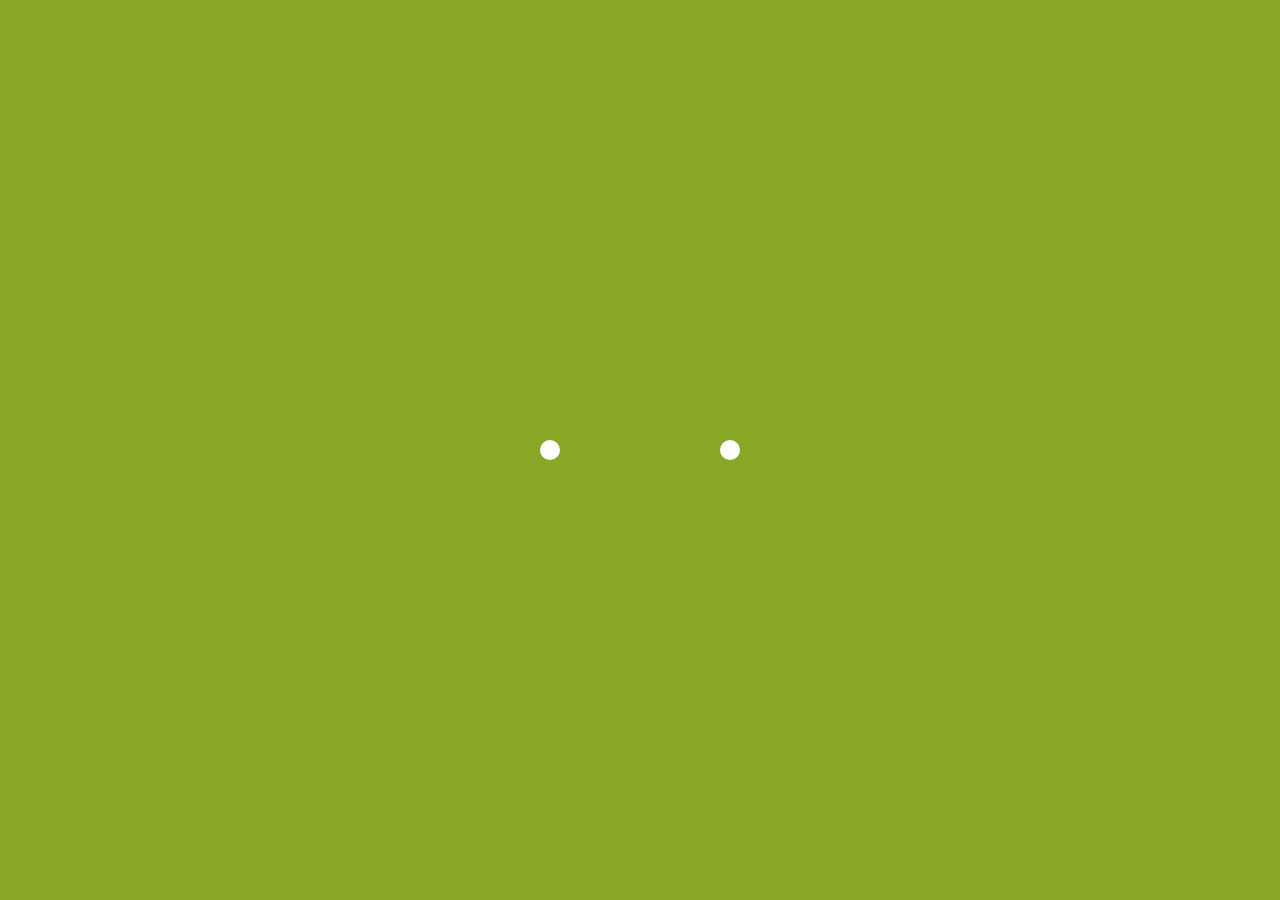
<file: css3 动画/demo13.html>
<!DOCTYPE html PUBLIC "-//W3C//DTD XHTML 1.0 Transitional//EN" "http://www.w3.org/TR/xhtml1/DTD/xhtml1-transitional.dtd">
<html xmlns="http://www.w3.org/1999/xhtml"><head>
<meta http-equiv="Content-Type" content="text/html; charset=utf-8" />
<link rel="shortcut icon" href="http://simbyone.com/wp-content/uploads/2014/04/3455e6f65c33232a060c28829a49b1cb.png">
<title>Page Preloading Effects</title>
<link href='http://fonts.googleapis.com/css?family=Source+Sans+Pro:200,300,400,600,700,900,200italic,300italic,400italic,600italic,700italic,900italic' rel='stylesheet' type='text/css'>
<link rel="stylesheet" href="http://maxcdn.bootstrapcdn.com/font-awesome/4.3.0/css/font-awesome.min.css">
<link href="_css/Icomoon/style.css" rel="stylesheet" type="text/css" />
<link href="_css/main.css" rel="stylesheet" type="text/css" />
<script type="text/javascript" src="_scripts/jquery-2.0.2.min.js"></script>
<script type="text/javascript" src="_scripts/main.js"></script>

<style>
#loading{
	background-color: #88a825;
	height: 100%;
	width: 100%;
	position: fixed;
	z-index: 1;
	margin-top: 0px;
	top: 0px;
}
#loading-center{
	width: 100%;
	height: 100%;
	position: relative;
	}
#loading-center-absolute {
	position: absolute;
	left: 50%;
	top: 50%;
	height: 50px;
	width: 200px;
	margin-top: -25px;
	margin-left: -100px;
}
.object{
	width: 20px;
	height:20px;
	background-color: #FFF;
	float: left;
    margin-top: 15px;
	-moz-border-radius: 50% 50% 50% 50%;
	-webkit-border-radius: 50% 50% 50% 50%;
	border-radius: 50% 50% 50% 50%;
}


#first_object{
	-webkit-animation: first_object 2s infinite;
	animation: first_object 2s infinite;
 
}

#second_object{
	-webkit-animation: second_object 2s infinite;
	animation: second_object 2s infinite;
}	
	
	
	
	


	
@-webkit-keyframes first_object {

 25% {
    -ms-transform: translate(90px,0) scale(2); 
   	-webkit-transform: translate(90px,0) scale(2);
    transform: translate(90px,0) scale(2);
	 }

 50% {
    -ms-transform: translate(180px,0) scale(1); 
   	-webkit-transform: translate(180px,0) scale(1);
    transform: translate(180px,0) scale(1);
	 }	 
 
  75% {
     -ms-transform: translate(90px,0) scale(2); 
   	-webkit-transform: translate(90px,0) scale(2);
    transform: translate(90px,0) scale(2);
	 }	 
 
}		
@keyframes first_object {

 25% {
    -ms-transform: translate(90px,0) scale(2); 
   	-webkit-transform: translate(90px,0) scale(2);
    transform: translate(90px,0) scale(2);
	 }

 50% {
    -ms-transform: translate(180px,0) scale(1); 
   	-webkit-transform: translate(180px,0) scale(1);
    transform: translate(180px,0) scale(1);
	 }	 
 
  75% {
     -ms-transform: translate(90px,0) scale(2); 
   	-webkit-transform: translate(90px,0) scale(2);
    transform: translate(90px,0) scale(2);
	 }	 
 

}
	


	
@-webkit-keyframes second_object {

 25% {
    -ms-transform: translate(-90px,0) scale(2); 
   	-webkit-transform: translate(-90px,0) scale(2);
    transform: translate(-90px,0) scale(2);
	 }

 50% {
    -ms-transform: translate(-180px,0) scale(1); 
   	-webkit-transform: translate(-180px,0) scale(1);
    transform: translate(-180px,0) scale(1);
	 }	 
 
  75% {
     -ms-transform: translate(-90px,0) scale(2); 
   	-webkit-transform: translate(-90px,0) scale(2);
    transform: translate(-90px,0) scale(2);
	 }	 
 

}		
@keyframes second_object {

 25% {
    -ms-transform: translate(-90px,0) scale(2); 
   	-webkit-transform: translate(-90px,0) scale(2);
    transform: translate(-90px,0) scale(2);
	 }

 50% {
    -ms-transform: translate(-180px,0) scale(1); 
   	-webkit-transform: translate(-180px,0) scale(1);
    transform: translate(-180px,0) scale(1);
	 }	 
 
  75% {
     -ms-transform: translate(-90px,0) scale(2); 
   	-webkit-transform: translate(-90px,0) scale(2);
    transform: translate(-90px,0) scale(2);
	 }	 
 

}







</style>
</head>
<body>
<div id="loading">
<div id="loading-center">
<div id="loading-center-absolute">
<div class="object" id="first_object"></div>
<div class="object" id="second_object" style="float:right;"></div>

</div>
</div>
 
</div>


<div id="header">
<div id="header-left">

<div id="header-left-icon"><a href="http://simbyone.com/30-css-page-preload-animations/"><i class="fa fa-angle-left"></i></a></div>
<div id="header-left-text"><a href="http://simbyone.com/30-css-page-preload-animations/">30 CSS Page Preload Animations</a></div>
</div>

<div id="header-right">
<div id="header-right-icon"><a href="http://simbyone.com/css-page-preload-animations/css-page-preload-animations.zip"><i class="fa fa-cloud-download"></i></a></div>
<div id="header-right-text"><a href="http://simbyone.com/css-page-preload-animations/css-page-preload-animations.zip">Download Source</a></div>
</div>
</div>

<div id="wrapper">
<div id="wrapper-center">
<div class="wrapper-center-title">Square Animations</div>
<div class="wrapper-center-content">
<a href="demo1.html">Demo 1</a>
<a href="demo2.html">Demo 2</a>
<a href="demo3.html">Demo 3</a>
<a href="demo4.html">Demo 4</a>
<a href="demo5.html">Demo 5</a>
<a href="demo6.html">Demo 6</a>
<a href="demo7.html">Demo 7</a>
<a href="demo8.html">Demo 8</a>
<a href="demo9.html">Demo 9</a>
<a href="demo10.html">Demo 10</a>
</div>
<div class="wrapper-center-title">Round Animations</div>
<div class="wrapper-center-content">
<a href="demo11.html">Demo 11</a>
<a href="demo12.html">Demo 12</a>
<a href="demo13.html">Demo 13</a>
<a href="demo14.html">Demo 14</a>
<a href="demo15.html">Demo 15</a>
<a href="demo16.html">Demo 16</a>
<a href="demo17.html">Demo 17</a>
<a href="demo18.html">Demo 18</a>
<a href="demo19.html">Demo 19</a>
<a href="demo20.html">Demo 20</a>
</div>
<div class="wrapper-center-title">Various Animations</div>
<div class="wrapper-center-content">
<a href="demo21.html">Demo 21</a>
<a href="demo22.html">Demo 22</a>
<a href="demo23.html">Demo 23</a>
<a href="demo24.html">Demo 24</a>
<a href="demo25.html">Demo 25</a>
<a href="demo26.html">Demo 26</a>
<a href="demo27.html">Demo 27</a>
<a href="demo28.html">Demo 28</a>
<a href="demo29.html">Demo 29</a>
<a href="demo30.html">Demo 30</a>
</div>
</div>
</div>
<?php $post_title = 'Drag and Drop Newsletter Builder using jQuery'; require_once('../recommended_posts.php'); ?>

</body>
</html>
</file>
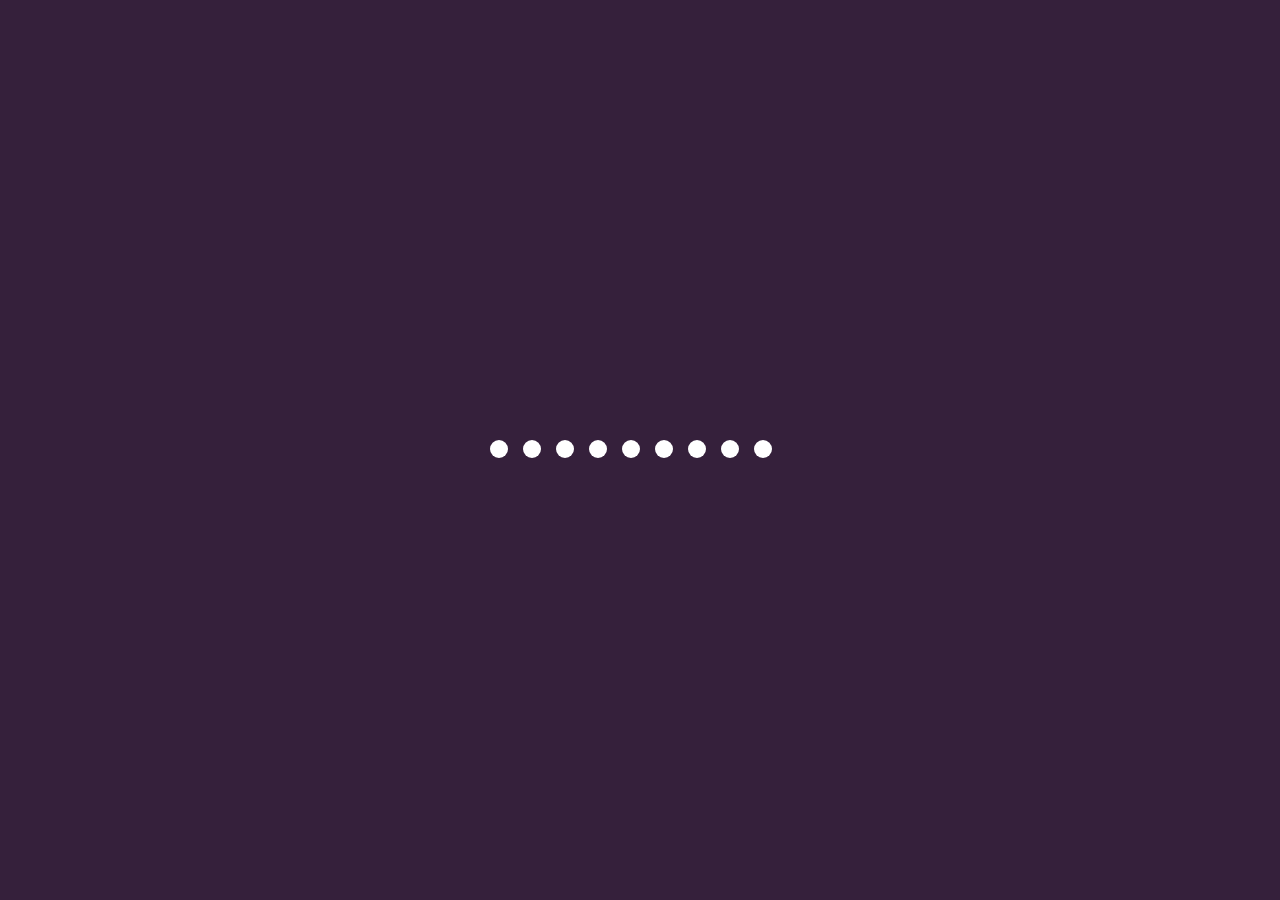
<file: css3 动画/demo14.html>
<!DOCTYPE html PUBLIC "-//W3C//DTD XHTML 1.0 Transitional//EN" "http://www.w3.org/TR/xhtml1/DTD/xhtml1-transitional.dtd">
<html xmlns="http://www.w3.org/1999/xhtml"><head>
<meta http-equiv="Content-Type" content="text/html; charset=utf-8" />
<link rel="shortcut icon" href="http://simbyone.com/wp-content/uploads/2014/04/3455e6f65c33232a060c28829a49b1cb.png">
<title>Page Preloading Effects</title>
<link href='http://fonts.googleapis.com/css?family=Source+Sans+Pro:200,300,400,600,700,900,200italic,300italic,400italic,600italic,700italic,900italic' rel='stylesheet' type='text/css'>
<link rel="stylesheet" href="http://maxcdn.bootstrapcdn.com/font-awesome/4.3.0/css/font-awesome.min.css">
<link href="_css/Icomoon/style.css" rel="stylesheet" type="text/css" />
<link href="_css/main.css" rel="stylesheet" type="text/css" />
<script type="text/javascript" src="_scripts/jquery-2.0.2.min.js"></script>
<script type="text/javascript" src="_scripts/main.js"></script>

<style>
#loading{
	background-color: #35203b;
	height: 100%;
	width: 100%;
	position: fixed;
	z-index: 1;
	margin-top: 0px;
	top: 0px;
}
#loading-center{
	width: 100%;
	height: 100%;
	position: relative;
	}
#loading-center-absolute {
	position: absolute;
	left: 50%;
	top: 50%;
	height: 50px;
	width: 300px;
	margin-top: -25px;
	margin-left: -150px;

}
.object{
	width: 18px;
	height: 18px;
	background-color: #FFF;
	float: left;
    margin-top: 15px;
	margin-right: 15px;
	-moz-border-radius: 50% 50% 50% 50%;
	-webkit-border-radius: 50% 50% 50% 50%;
	border-radius: 50% 50% 50% 50%;
	-webkit-animation: object 1s infinite;
	animation: object 1s infinite;
}
.object:last-child {
	margin-right: 0px;
	}

.object:nth-child(9){
	-webkit-animation-delay: 0.9s;
    animation-delay: 0.9s;
	}
.object:nth-child(8){
	-webkit-animation-delay: 0.8s;
    animation-delay: 0.8s;
	}
.object:nth-child(7){
	-webkit-animation-delay: 0.7s;
    animation-delay: 0.7s;
	}	
.object:nth-child(6){
	-webkit-animation-delay: 0.6s;
    animation-delay: 0.6s;
	}
.object:nth-child(5){
	-webkit-animation-delay: 0.5s;
    animation-delay: 0.5s;
	}
.object:nth-child(4){
	-webkit-animation-delay: 0.4s;
    animation-delay: 0.4s;
	}
.object:nth-child(3){
	-webkit-animation-delay: 0.3s;
    animation-delay: 0.3s;
	}
.object:nth-child(2){
	-webkit-animation-delay: 0.2s;
    animation-delay: 0.2s;
	}								

@-webkit-keyframes object{
50% {
    -ms-transform: translate(0,-50px); 
   	-webkit-transform: translate(0,-50px);
    transform: translate(0,-50px);
	}
}		
@keyframes object{
50% {
    -ms-transform: translate(0,-50px); 
   	-webkit-transform: translate(0,-50px);
    transform: translate(0,-50px);
	}
}



</style>
</head>
<body>
<div id="loading">
<div id="loading-center">
<div id="loading-center-absolute">
<div class="object"></div>
<div class="object"></div>
<div class="object"></div>
<div class="object"></div>
<div class="object"></div>
<div class="object"></div>
<div class="object"></div>
<div class="object"></div>
<div class="object"></div>
</div>
</div>
 
</div>


<div id="header">
<div id="header-left">

<div id="header-left-icon"><a href="http://simbyone.com/30-css-page-preload-animations/"><i class="fa fa-angle-left"></i></a></div>
<div id="header-left-text"><a href="http://simbyone.com/30-css-page-preload-animations/">30 CSS Page Preload Animations</a></div>
</div>

<div id="header-right">
<div id="header-right-icon"><a href="http://simbyone.com/css-page-preload-animations/css-page-preload-animations.zip"><i class="fa fa-cloud-download"></i></a></div>
<div id="header-right-text"><a href="http://simbyone.com/css-page-preload-animations/css-page-preload-animations.zip">Download Source</a></div>
</div>
</div>

<div id="wrapper">
<div id="wrapper-center">
<div class="wrapper-center-title">Square Animations</div>
<div class="wrapper-center-content">
<a href="demo1.html">Demo 1</a>
<a href="demo2.html">Demo 2</a>
<a href="demo3.html">Demo 3</a>
<a href="demo4.html">Demo 4</a>
<a href="demo5.html">Demo 5</a>
<a href="demo6.html">Demo 6</a>
<a href="demo7.html">Demo 7</a>
<a href="demo8.html">Demo 8</a>
<a href="demo9.html">Demo 9</a>
<a href="demo10.html">Demo 10</a>
</div>
<div class="wrapper-center-title">Round Animations</div>
<div class="wrapper-center-content">
<a href="demo11.html">Demo 11</a>
<a href="demo12.html">Demo 12</a>
<a href="demo13.html">Demo 13</a>
<a href="demo14.html">Demo 14</a>
<a href="demo15.html">Demo 15</a>
<a href="demo16.html">Demo 16</a>
<a href="demo17.html">Demo 17</a>
<a href="demo18.html">Demo 18</a>
<a href="demo19.html">Demo 19</a>
<a href="demo20.html">Demo 20</a>
</div>
<div class="wrapper-center-title">Various Animations</div>
<div class="wrapper-center-content">
<a href="demo21.html">Demo 21</a>
<a href="demo22.html">Demo 22</a>
<a href="demo23.html">Demo 23</a>
<a href="demo24.html">Demo 24</a>
<a href="demo25.html">Demo 25</a>
<a href="demo26.html">Demo 26</a>
<a href="demo27.html">Demo 27</a>
<a href="demo28.html">Demo 28</a>
<a href="demo29.html">Demo 29</a>
<a href="demo30.html">Demo 30</a>
</div>
</div>
</div>
<?php $post_title = 'Drag and Drop Newsletter Builder using jQuery'; require_once('../recommended_posts.php'); ?>

</body>
</html>
</file>
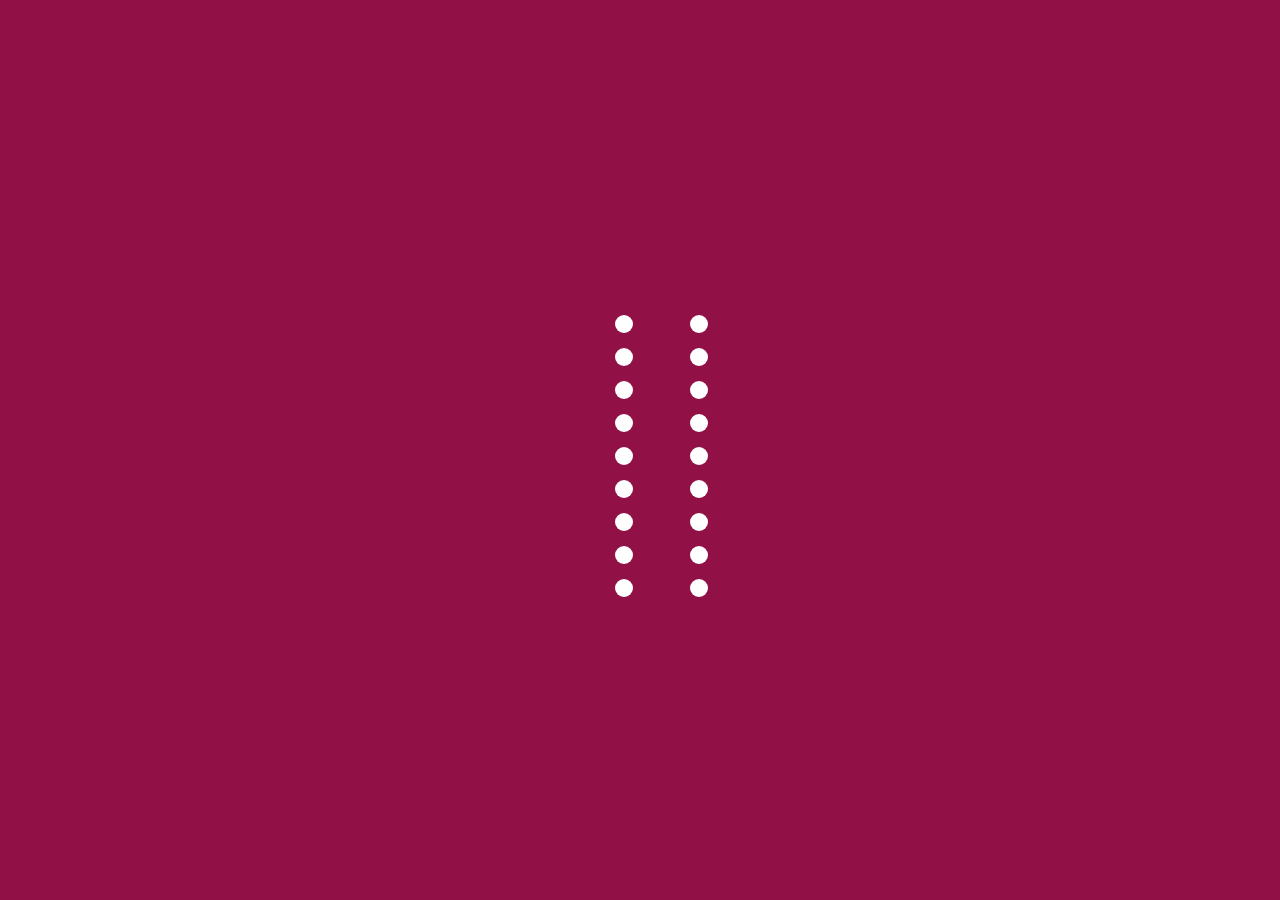
<file: css3 动画/demo15.html>
<!DOCTYPE html PUBLIC "-//W3C//DTD XHTML 1.0 Transitional//EN" "http://www.w3.org/TR/xhtml1/DTD/xhtml1-transitional.dtd">
<html xmlns="http://www.w3.org/1999/xhtml"><head>
<meta http-equiv="Content-Type" content="text/html; charset=utf-8" />
<link rel="shortcut icon" href="http://simbyone.com/wp-content/uploads/2014/04/3455e6f65c33232a060c28829a49b1cb.png">
<title>Page Preloading Effects</title>
<link href='http://fonts.googleapis.com/css?family=Source+Sans+Pro:200,300,400,600,700,900,200italic,300italic,400italic,600italic,700italic,900italic' rel='stylesheet' type='text/css'>
<link rel="stylesheet" href="http://maxcdn.bootstrapcdn.com/font-awesome/4.3.0/css/font-awesome.min.css">
<link href="_css/Icomoon/style.css" rel="stylesheet" type="text/css" />
<link href="_css/main.css" rel="stylesheet" type="text/css" />
<script type="text/javascript" src="_scripts/jquery-2.0.2.min.js"></script>
<script type="text/javascript" src="_scripts/main.js"></script>

<style>
#loading{
	background-color: #911146;
	height: 100%;
	width: 100%;
	position: fixed;
	z-index: 1;
	margin-top: 0px;
	top: 0px;
}
#loading-center{
	width: 100%;
	height: 100%;
	position: relative;
	}
#loading-center-absolute-one {
	position: absolute;
	left: 50%;
	top: 50%;
	height: 300px;
	width: 50px;
	margin-top: -150px;
	margin-left: -25px;
	
}
#loading-center-absolute-two {
	position: absolute;
	left: 50%;
	top: 50%;
	height: 300px;
	width: 50px;
	margin-top: -150px;
	margin-left: 50px;
	
}
.object-one{
	width: 18px;
	height: 18px;
	background-color: #FFF;
	float: left;
    margin-top: 15px;
	margin-right: 15px;
	-moz-border-radius: 50% 50% 50% 50%;
	-webkit-border-radius: 50% 50% 50% 50%;
	border-radius: 50% 50% 50% 50%;
    -webkit-animation: object-one 1s infinite;
	animation: object-one 1s infinite;
}
.object-two{
	width: 18px;
	height: 18px;
	background-color: #FFF;
	float: left;
    margin-top: 15px;
	margin-right: 15px;
	-moz-border-radius: 50% 50% 50% 50%;
	-webkit-border-radius: 50% 50% 50% 50%;
	border-radius: 50% 50% 50% 50%;
	-webkit-animation: object-two 1s infinite;
	animation: object-two 1s infinite;
}

.object-one:nth-child(9){
	-webkit-animation-delay: 0.9s;
    animation-delay: 0.9s;
	}
.object-one:nth-child(8){
	-webkit-animation-delay: 0.8s;
    animation-delay: 0.8s;
	}
.object-one:nth-child(7){
	-webkit-animation-delay: 0.7s;
    animation-delay: 0.7s;
	}	
.object-one:nth-child(6){
	-webkit-animation-delay: 0.6s;
    animation-delay: 0.6s;
	}
.object-one:nth-child(5){
	-webkit-animation-delay: 0.5s;
    animation-delay: 0.5s;
	}
.object-one:nth-child(4){
	-webkit-animation-delay: 0.4s;
    animation-delay: 0.4s;
	}
.object-one:nth-child(3){
	-webkit-animation-delay: 0.3s;
    animation-delay: 0.3s;
	}
.object-one:nth-child(2){
	-webkit-animation-delay: 0.2s;
    animation-delay: 0.2s;
	}
		
.object-two:nth-child(9){
	-webkit-animation-delay: 0.9s;
    animation-delay: 0.9s;
	}
.object-two:nth-child(8){
	-webkit-animation-delay: 0.8s;
    animation-delay: 0.8s;
	}
.object-two:nth-child(7){
	-webkit-animation-delay: 0.7s;
    animation-delay: 0.7s;
	}	
.object-two:nth-child(6){
	-webkit-animation-delay: 0.6s;
    animation-delay: 0.6s;
	}
.object-two:nth-child(5){
	-webkit-animation-delay: 0.5s;
    animation-delay: 0.5s;
	}
.object-two:nth-child(4){
	-webkit-animation-delay: 0.4s;
    animation-delay: 0.4s;
	}
.object-two:nth-child(3){
	-webkit-animation-delay: 0.3s;
    animation-delay: 0.3s;
	}
.object-two:nth-child(2){
	-webkit-animation-delay: 0.2s;
    animation-delay: 0.2s;
	}
											

@-webkit-keyframes object-one{
50% {
    -ms-transform: translate(100px,0); 
   	-webkit-transform: translate(100px,0);
    transform: translate(100px,0);
	}
}		
@keyframes object-one{
50% {
    -ms-transform: translate(100px,0); 
   	-webkit-transform: translate(100px,0);
    transform: translate(100px,0);
	}
}


@-webkit-keyframes object-two{
50% {
    -ms-transform: translate(-100px,0); 
   	-webkit-transform: translate(-100px,0);
    transform: translate(-100px,0);
	}
}		
@keyframes object-two{
50% {
    -ms-transform: translate(-100px,0); 
   	-webkit-transform: translate(-100px,0);
    transform: translate(-100px,0);
	}
}



</style>
</head>
<body>
<div id="loading">
<div id="loading-center">
<div id="loading-center-absolute-one">
<div class="object-one"></div>
<div class="object-one"></div>
<div class="object-one"></div>
<div class="object-one"></div>
<div class="object-one"></div>
<div class="object-one"></div>
<div class="object-one"></div>
<div class="object-one"></div>
<div class="object-one"></div>
</div>
<div id="loading-center-absolute-two">
<div class="object-two"></div>
<div class="object-two"></div>
<div class="object-two"></div>
<div class="object-two"></div>
<div class="object-two"></div>
<div class="object-two"></div>
<div class="object-two"></div>
<div class="object-two"></div>
<div class="object-two"></div>
</div>
</div>
 
</div>


<div id="header">
<div id="header-left">

<div id="header-left-icon"><a href="http://simbyone.com/30-css-page-preload-animations/"><i class="fa fa-angle-left"></i></a></div>
<div id="header-left-text"><a href="http://simbyone.com/30-css-page-preload-animations/">30 CSS Page Preload Animations</a></div>
</div>

<div id="header-right">
<div id="header-right-icon"><a href="http://simbyone.com/css-page-preload-animations/css-page-preload-animations.zip"><i class="fa fa-cloud-download"></i></a></div>
<div id="header-right-text"><a href="http://simbyone.com/css-page-preload-animations/css-page-preload-animations.zip">Download Source</a></div>
</div>
</div>

<div id="wrapper">
<div id="wrapper-center">
<div class="wrapper-center-title">Square Animations</div>
<div class="wrapper-center-content">
<a href="demo1.html">Demo 1</a>
<a href="demo2.html">Demo 2</a>
<a href="demo3.html">Demo 3</a>
<a href="demo4.html">Demo 4</a>
<a href="demo5.html">Demo 5</a>
<a href="demo6.html">Demo 6</a>
<a href="demo7.html">Demo 7</a>
<a href="demo8.html">Demo 8</a>
<a href="demo9.html">Demo 9</a>
<a href="demo10.html">Demo 10</a>
</div>
<div class="wrapper-center-title">Round Animations</div>
<div class="wrapper-center-content">
<a href="demo11.html">Demo 11</a>
<a href="demo12.html">Demo 12</a>
<a href="demo13.html">Demo 13</a>
<a href="demo14.html">Demo 14</a>
<a href="demo15.html">Demo 15</a>
<a href="demo16.html">Demo 16</a>
<a href="demo17.html">Demo 17</a>
<a href="demo18.html">Demo 18</a>
<a href="demo19.html">Demo 19</a>
<a href="demo20.html">Demo 20</a>
</div>
<div class="wrapper-center-title">Various Animations</div>
<div class="wrapper-center-content">
<a href="demo21.html">Demo 21</a>
<a href="demo22.html">Demo 22</a>
<a href="demo23.html">Demo 23</a>
<a href="demo24.html">Demo 24</a>
<a href="demo25.html">Demo 25</a>
<a href="demo26.html">Demo 26</a>
<a href="demo27.html">Demo 27</a>
<a href="demo28.html">Demo 28</a>
<a href="demo29.html">Demo 29</a>
<a href="demo30.html">Demo 30</a>
</div>
</div>
</div>
<?php $post_title = 'Drag and Drop Newsletter Builder using jQuery'; require_once('../recommended_posts.php'); ?>

</body>
</html>
</file>
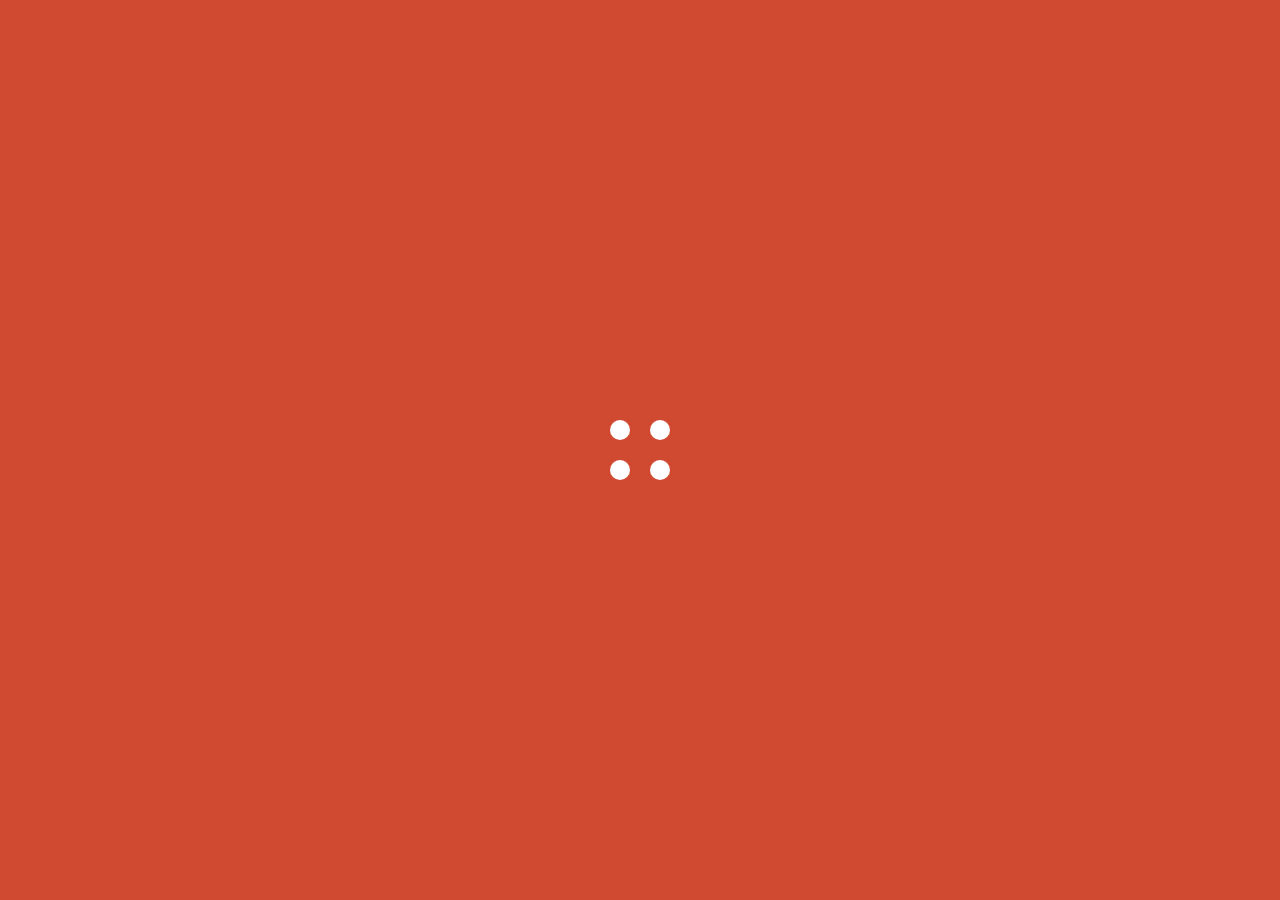
<file: css3 动画/demo16.html>
<!DOCTYPE html PUBLIC "-//W3C//DTD XHTML 1.0 Transitional//EN" "http://www.w3.org/TR/xhtml1/DTD/xhtml1-transitional.dtd">
<html xmlns="http://www.w3.org/1999/xhtml"><head>
<meta http-equiv="Content-Type" content="text/html; charset=utf-8" />
<link rel="shortcut icon" href="http://simbyone.com/wp-content/uploads/2014/04/3455e6f65c33232a060c28829a49b1cb.png">
<title>Page Preloading Effects</title>
<link href='http://fonts.googleapis.com/css?family=Source+Sans+Pro:200,300,400,600,700,900,200italic,300italic,400italic,600italic,700italic,900italic' rel='stylesheet' type='text/css'>
<link rel="stylesheet" href="http://maxcdn.bootstrapcdn.com/font-awesome/4.3.0/css/font-awesome.min.css">
<link href="_css/Icomoon/style.css" rel="stylesheet" type="text/css" />
<link href="_css/main.css" rel="stylesheet" type="text/css" />
<script type="text/javascript" src="_scripts/jquery-2.0.2.min.js"></script>
<script type="text/javascript" src="_scripts/main.js"></script>

<style>
#loading{
	background-color: #cf4a30;
	height: 100%;
	width: 100%;
	position: fixed;
	z-index: 1;
	margin-top: 0px;
	top: 0px;
}
#loading-center{
	width: 100%;
	height: 100%;
	position: relative;
	}
#loading-center-absolute {
	position: absolute;
	left: 50%;
	top: 50%;
	height: 60px;
	width: 60px;
	margin-top: -30px;
	margin-left: -30px;
    -webkit-animation: loading-center-absolute 1s infinite;
	animation: loading-center-absolute 1s infinite;

}
.object{
	width: 20px;
	height: 20px;
	background-color: #FFF;
	float: left;
	-moz-border-radius: 50% 50% 50% 50%;
	-webkit-border-radius: 50% 50% 50% 50%;
	border-radius: 50% 50% 50% 50%;
	margin-right: 20px;
	margin-bottom: 20px;	
}
.object:nth-child(2n+0) {
	margin-right: 0px;

}
#object_one{
	-webkit-animation: object_one 1s infinite;
	animation: object_one 1s infinite;
	}
#object_two{
	-webkit-animation: object_two 1s infinite;
	animation: object_two 1s infinite;
	}	
#object_three{
	-webkit-animation: object_three 1s infinite;
	animation: object_three 1s infinite;
	}		
#object_four{
	-webkit-animation: object_four 1s infinite;
	animation: object_four 1s infinite;
	}		
	
@-webkit-keyframes loading-center-absolute{
100% {
    -ms-transform: rotate(360deg); 
   	-webkit-transform: rotate(360deg); 
    transform: rotate(360deg); 
	}			
	
}		
@keyframes loading-center-absolute{
100% {
    -ms-transform: rotate(360deg); 
   	-webkit-transform: rotate(360deg); 
    transform: rotate(360deg); 
	}
}	
	
	
								

@-webkit-keyframes object_one{
50% {
    -ms-transform: translate(20px,20px); 
   	-webkit-transform: translate(20px,20px);
    transform: translate(20px,20px);
	}
}		
@keyframes object_one{
50% {
     -ms-transform: translate(20px,20px); 
   	-webkit-transform: translate(20px,20px);
    transform: translate(20px,20px);
	}
}


@-webkit-keyframes object_two{
50% {
    -ms-transform: translate(-20px,20px); 
   	-webkit-transform: translate(-20px,20px);
    transform: translate(-20px,20px);
	}
}		
@keyframes object_two{
50% {
    -ms-transform: translate(-20px,20px); 
   	-webkit-transform: translate(-20px,20px);
    transform: translate(-20px,20px);
	}
}



@-webkit-keyframes object_three{
50% {
    -ms-transform: translate(20px,-20px); 
   	-webkit-transform: translate(20px,-20px);
    transform: translate(20px,-20px);
	}
}		
@keyframes object_three{
50% {
    -ms-transform: translate(20px,-20px); 
   	-webkit-transform: translate(20px,-20px);
    transform: translate(20px,-20px);
	}
}



@-webkit-keyframes object_four{
50% {
    -ms-transform: translate(-20px,-20px); 
   	-webkit-transform: translate(-20px,-20px);
    transform: translate(-20px,-20px);
	}
}		
@keyframes object_four{
50% {
    -ms-transform: translate(-20px,-20px); 
   	-webkit-transform: translate(-20px,-20px);
    transform: translate(-20px,-20px);
	}
}



</style>
</head>
<body>
<div id="loading">
<div id="loading-center">
<div id="loading-center-absolute">
<div class="object" id="object_one"></div>
<div class="object" id="object_two"></div>
<div class="object" id="object_three"></div>
<div class="object" id="object_four"></div>

</div>
</div>
 
</div>


<div id="header">
<div id="header-left">

<div id="header-left-icon"><a href="http://simbyone.com/30-css-page-preload-animations/"><i class="fa fa-angle-left"></i></a></div>
<div id="header-left-text"><a href="http://simbyone.com/30-css-page-preload-animations/">30 CSS Page Preload Animations</a></div>
</div>

<div id="header-right">
<div id="header-right-icon"><a href="http://simbyone.com/css-page-preload-animations/css-page-preload-animations.zip"><i class="fa fa-cloud-download"></i></a></div>
<div id="header-right-text"><a href="http://simbyone.com/css-page-preload-animations/css-page-preload-animations.zip">Download Source</a></div>
</div>
</div>

<div id="wrapper">
<div id="wrapper-center">
<div class="wrapper-center-title">Square Animations</div>
<div class="wrapper-center-content">
<a href="demo1.html">Demo 1</a>
<a href="demo2.html">Demo 2</a>
<a href="demo3.html">Demo 3</a>
<a href="demo4.html">Demo 4</a>
<a href="demo5.html">Demo 5</a>
<a href="demo6.html">Demo 6</a>
<a href="demo7.html">Demo 7</a>
<a href="demo8.html">Demo 8</a>
<a href="demo9.html">Demo 9</a>
<a href="demo10.html">Demo 10</a>
</div>
<div class="wrapper-center-title">Round Animations</div>
<div class="wrapper-center-content">
<a href="demo11.html">Demo 11</a>
<a href="demo12.html">Demo 12</a>
<a href="demo13.html">Demo 13</a>
<a href="demo14.html">Demo 14</a>
<a href="demo15.html">Demo 15</a>
<a href="demo16.html">Demo 16</a>
<a href="demo17.html">Demo 17</a>
<a href="demo18.html">Demo 18</a>
<a href="demo19.html">Demo 19</a>
<a href="demo20.html">Demo 20</a>
</div>
<div class="wrapper-center-title">Various Animations</div>
<div class="wrapper-center-content">
<a href="demo21.html">Demo 21</a>
<a href="demo22.html">Demo 22</a>
<a href="demo23.html">Demo 23</a>
<a href="demo24.html">Demo 24</a>
<a href="demo25.html">Demo 25</a>
<a href="demo26.html">Demo 26</a>
<a href="demo27.html">Demo 27</a>
<a href="demo28.html">Demo 28</a>
<a href="demo29.html">Demo 29</a>
<a href="demo30.html">Demo 30</a>
</div>
</div>
</div>
<?php $post_title = 'Drag and Drop Newsletter Builder using jQuery'; require_once('../recommended_posts.php'); ?>

</body>
</html>
</file>
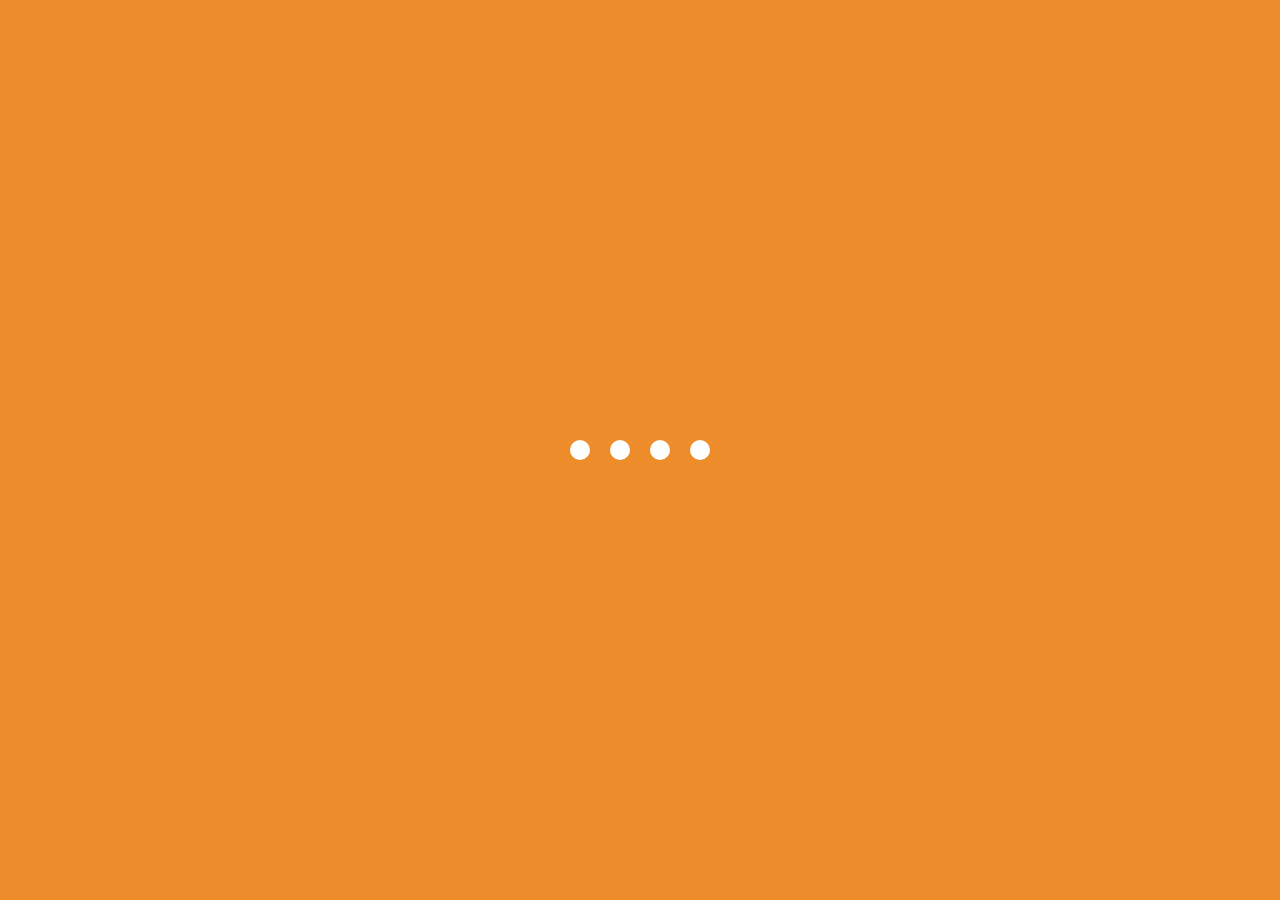
<file: css3 动画/demo17.html>
<!DOCTYPE html PUBLIC "-//W3C//DTD XHTML 1.0 Transitional//EN" "http://www.w3.org/TR/xhtml1/DTD/xhtml1-transitional.dtd">
<html xmlns="http://www.w3.org/1999/xhtml"><head>
<meta http-equiv="Content-Type" content="text/html; charset=utf-8" />
<link rel="shortcut icon" href="http://simbyone.com/wp-content/uploads/2014/04/3455e6f65c33232a060c28829a49b1cb.png">
<title>Page Preloading Effects</title>
<link href='http://fonts.googleapis.com/css?family=Source+Sans+Pro:200,300,400,600,700,900,200italic,300italic,400italic,600italic,700italic,900italic' rel='stylesheet' type='text/css'>
<link rel="stylesheet" href="http://maxcdn.bootstrapcdn.com/font-awesome/4.3.0/css/font-awesome.min.css">
<link href="_css/Icomoon/style.css" rel="stylesheet" type="text/css" />
<link href="_css/main.css" rel="stylesheet" type="text/css" />
<script type="text/javascript" src="_scripts/jquery-2.0.2.min.js"></script>
<script type="text/javascript" src="_scripts/main.js"></script>

<style>
#loading{
	background-color: #ed8c2b;
	height: 100%;
	width: 100%;
	position: fixed;
	z-index: 1;
	margin-top: 0px;
	top: 0px;
}
#loading-center{
	width: 100%;
	height: 100%;
	position: relative;
	}
#loading-center-absolute {
	position: absolute;
	left: 50%;
	top: 50%;
	height: 20px;
	width: 140px;
	margin-top: -10px;
	margin-left: -70px;
	-webkit-animation: loading-center-absolute 1s infinite;
	animation: loading-center-absolute 1s infinite;

}
.object{
	width: 20px;
	height: 20px;
	background-color: #FFF;
	float: left;
	-moz-border-radius: 50% 50% 50% 50%;
	-webkit-border-radius: 50% 50% 50% 50%;
	border-radius: 50% 50% 50% 50%;
	margin-right: 20px;
	margin-bottom: 20px;	
}
.object:last-child {
	margin-right: 0px;

}
#object_one{
	-webkit-animation: object_one 1s infinite;
	animation: object_one 1s infinite;
	}
#object_two{
	-webkit-animation: object_two 1s infinite;
	animation: object_two 1s infinite;
	}	
#object_three{
	-webkit-animation: object_three 1s infinite;
	animation: object_three 1s infinite;
	}		
#object_four{
	-webkit-animation: object_four 1s infinite;
	animation: object_four 1s infinite;
	}		
	
@-webkit-keyframes loading-center-absolute{
100% {
   -ms-transform: rotate(360deg); 
   	-webkit-transform: rotate(360deg); 
    transform: rotate(360deg); 
	}			
	
}		
@keyframes loading-center-absolute{
100% {
    -ms-transform: rotate(360deg); 
   	-webkit-transform: rotate(360deg); 
    transform: rotate(360deg); 
	}
}	
	
	
								

@-webkit-keyframes object_one{
50% {
    -ms-transform: translate(20px,20px); 
   	-webkit-transform: translate(20px,20px);
    transform: translate(20px,20px);
	}
}		
@keyframes object_one{
50% {
     -ms-transform: translate(20px,20px); 
   	-webkit-transform: translate(20px,20px);
    transform: translate(20px,20px);
	}
}


@-webkit-keyframes object_two{
50% {
    -ms-transform: translate(-20px,20px); 
   	-webkit-transform: translate(-20px,20px);
    transform: translate(-20px,20px);
	}
}		
@keyframes object_two{
50% {
    -ms-transform: translate(-20px,20px); 
   	-webkit-transform: translate(-20px,20px);
    transform: translate(-20px,20px);
	}
}



@-webkit-keyframes object_three{
50% {
    -ms-transform: translate(20px,-20px); 
   	-webkit-transform: translate(20px,-20px);
    transform: translate(20px,-20px);
	}
}		
@keyframes object_three{
50% {
    -ms-transform: translate(20px,-20px); 
   	-webkit-transform: translate(20px,-20px);
    transform: translate(20px,-20px);
	}
}



@-webkit-keyframes object_four{
50% {
    -ms-transform: translate(-20px,-20px); 
   	-webkit-transform: translate(-20px,-20px);
    transform: translate(-20px,-20px);
	}
}		
@keyframes object_four{
50% {
    -ms-transform: translate(-20px,-20px); 
   	-webkit-transform: translate(-20px,-20px);
    transform: translate(-20px,-20px);
	}
}




</style>
</head>
<body>
<div id="loading">
<div id="loading-center">
<div id="loading-center-absolute">
<div class="object" id="object_one"></div>
<div class="object" id="object_two"></div>
<div class="object" id="object_three"></div>
<div class="object" id="object_four"></div>

</div>
</div>
 
</div>


<div id="header">
<div id="header-left">

<div id="header-left-icon"><a href="http://simbyone.com/30-css-page-preload-animations/"><i class="fa fa-angle-left"></i></a></div>
<div id="header-left-text"><a href="http://simbyone.com/30-css-page-preload-animations/">30 CSS Page Preload Animations</a></div>
</div>

<div id="header-right">
<div id="header-right-icon"><a href="http://simbyone.com/css-page-preload-animations/css-page-preload-animations.zip"><i class="fa fa-cloud-download"></i></a></div>
<div id="header-right-text"><a href="http://simbyone.com/css-page-preload-animations/css-page-preload-animations.zip">Download Source</a></div>
</div>
</div>

<div id="wrapper">
<div id="wrapper-center">
<div class="wrapper-center-title">Square Animations</div>
<div class="wrapper-center-content">
<a href="demo1.html">Demo 1</a>
<a href="demo2.html">Demo 2</a>
<a href="demo3.html">Demo 3</a>
<a href="demo4.html">Demo 4</a>
<a href="demo5.html">Demo 5</a>
<a href="demo6.html">Demo 6</a>
<a href="demo7.html">Demo 7</a>
<a href="demo8.html">Demo 8</a>
<a href="demo9.html">Demo 9</a>
<a href="demo10.html">Demo 10</a>
</div>
<div class="wrapper-center-title">Round Animations</div>
<div class="wrapper-center-content">
<a href="demo11.html">Demo 11</a>
<a href="demo12.html">Demo 12</a>
<a href="demo13.html">Demo 13</a>
<a href="demo14.html">Demo 14</a>
<a href="demo15.html">Demo 15</a>
<a href="demo16.html">Demo 16</a>
<a href="demo17.html">Demo 17</a>
<a href="demo18.html">Demo 18</a>
<a href="demo19.html">Demo 19</a>
<a href="demo20.html">Demo 20</a>
</div>
<div class="wrapper-center-title">Various Animations</div>
<div class="wrapper-center-content">
<a href="demo21.html">Demo 21</a>
<a href="demo22.html">Demo 22</a>
<a href="demo23.html">Demo 23</a>
<a href="demo24.html">Demo 24</a>
<a href="demo25.html">Demo 25</a>
<a href="demo26.html">Demo 26</a>
<a href="demo27.html">Demo 27</a>
<a href="demo28.html">Demo 28</a>
<a href="demo29.html">Demo 29</a>
<a href="demo30.html">Demo 30</a>
</div>
</div>
</div>
<?php $post_title = 'Drag and Drop Newsletter Builder using jQuery'; require_once('../recommended_posts.php'); ?>

</body>
</html>
</file>
<file: 3/css/style.css>
@-webkit-keyframes rotate {
  0% {
    -webkit-transform: rotate(0deg);
            transform: rotate(0deg);
  }
  50% {
    -webkit-transform: rotate(180deg);
            transform: rotate(180deg);
  }
  100% {
    -webkit-transform: rotate(360deg);
            transform: rotate(360deg);
  }
}
@keyframes rotate {
  0% {
    -webkit-transform: rotate(0deg);
            transform: rotate(0deg);
  }
  50% {
    -webkit-transform: rotate(180deg);
            transform: rotate(180deg);
  }
  100% {
    -webkit-transform: rotate(360deg);
            transform: rotate(360deg);
  }
}
@-webkit-keyframes rotate2 {
  0% {
    -webkit-transform: rotate(0deg);
            transform: rotate(0deg);
    border-top-color: rgba(0, 0, 0, 0.5);
  }
  50% {
    -webkit-transform: rotate(180deg);
            transform: rotate(180deg);
    border-top-color: rgba(0, 0, 255, 0.5);
  }
  100% {
    -webkit-transform: rotate(360deg);
            transform: rotate(360deg);
    border-top-color: rgba(0, 0, 0, 0.5);
  }
}
@keyframes rotate2 {
  0% {
    -webkit-transform: rotate(0deg);
            transform: rotate(0deg);
    border-top-color: rgba(0, 0, 0, 0.5);
  }
  50% {
    -webkit-transform: rotate(180deg);
            transform: rotate(180deg);
    border-top-color: rgba(0, 0, 255, 0.5);
  }
  100% {
    -webkit-transform: rotate(360deg);
            transform: rotate(360deg);
    border-top-color: rgba(0, 0, 0, 0.5);
  }
}
* {
  box-sizing: border-box;
}

body {
  background: #f9f9f9;
  padding-bottom: 100px;
}

h1, h3 {
  display: block;
  margin: 0px auto;
  text-align: center;
  font-family: 'Tahoma';
  font-weight: lighter;
  color: rgba(0, 0, 0, 0.5);
  letter-spacing: 1.5px;
}

h1 {
  margin: 50px auto;
}

.loader {
  position: relative;
  margin: 75px auto;
  width: 150px;
  height: 150px;
  display: block;
  overflow: hidden;
}
.loader div {
  height: 100%;
}

/* loader 1 */
.loader1, .loader1 div {
  border-radius: 50%;
  padding: 8px;
  border: 2px solid transparent;
  -webkit-animation: rotate linear 3.5s infinite;
          animation: rotate linear 3.5s infinite;
  border-top-color: rgba(0, 0, 0, 0.5);
  border-bottom-color: rgba(0, 0, 255, 0.5);
}

/*loader 2  */
.loader2, .loader2 div {
  border-radius: 50%;
  padding: 8px;
  border: 2px solid transparent;
  -webkit-animation: rotate linear 3.5s infinite;
          animation: rotate linear 3.5s infinite;
  border-top-color: rgba(0, 0, 255, 0.5);
  border-left-color: rgba(0, 0, 0, 0.5);
  border-right-color: rgba(0, 0, 0, 0.5);
}

/*loader 3  */
.loader3, .loader3 div {
  border-radius: 50%;
  padding: 8px;
  border: 2px solid transparent;
  -webkit-animation: rotate linear 3.5s infinite;
          animation: rotate linear 3.5s infinite;
  border-top-color: rgba(0, 0, 0, 0.5);
  border-left-color: rgba(0, 0, 255, 0.5);
  -webkit-animation-timing-function: cubic-bezier(0.55, 0.38, 0.21, 0.88);
          animation-timing-function: cubic-bezier(0.55, 0.38, 0.21, 0.88);
  -webkit-animation-duration: 3s;
          animation-duration: 3s;
}

/* loader 4 */
.loader4, .loader4 div {
  border-radius: 50%;
  padding: 8px;
  border: 2px solid transparent;
  -webkit-animation: rotate linear 3.5s infinite;
          animation: rotate linear 3.5s infinite;
  border-radius: 50%;
  padding: 4px;
  -webkit-animation: rotate2 4s infinite linear;
          animation: rotate2 4s infinite linear;
}

div:hover {
  -webkit-animation-play-state: paused;
          animation-play-state: paused;
}

.loader, .loader * {
  will-change: transform;
}
</file>
<file: css3 动画/_css/Icomoon/style.css>
@font-face {
	font-family: 'IcoMoon';
	src: url('icomoon.eot');
	src: url('icomoon.eot?#iefix') format('embedded-opentype'),
		url('icomoon.svg#IcoMoon') format('svg'),
		url('icomoon.woff') format('woff'),
		url('icomoon.ttf') format('truetype');
	font-weight: normal;
	font-style: normal;
}

/* Add the following classes to your stylesheet if you want to use data attributes for inserting your icons */
.iconb:before, .icona:after {
	font-family: 'IcoMoon';
	content: attr(data-icon);
}

/* Add the following CSS properties to your stylesheet if you want to have a class per icon */
[class^="icon-"], [class*=" icon-"] {
	font-family: 'IcoMoon';
	font-style: normal;
}
.icon-home:before {
	content: "\e000";
}
.icon-home-2:before {
	content: "\e001";
}
.icon-newspaper:before {
	content: "\e002";
}
.icon-pencil:before {
	content: "\e003";
}
.icon-pencil-2:before {
	content: "\e004";
}
.icon-picture:before {
	content: "\e005";
}
.icon-picture-2:before {
	content: "\e006";
}
.icon-camera:before {
	content: "\e007";
}
.icon-music:before {
	content: "\e008";
}
.icon-play:before {
	content: "\e009";
}
.icon-film:before {
	content: "\e00a";
}
.icon-camera-2:before {
	content: "\e00b";
}
.icon-spades:before {
	content: "\e00c";
}
.icon-clubs:before {
	content: "\e00d";
}
.icon-diamonds:before {
	content: "\e00e";
}
.icon-broadcast:before {
	content: "\e00f";
}
.icon-microphone:before {
	content: "\e010";
}
.icon-book:before {
	content: "\e011";
}
.icon-paper:before {
	content: "\e012";
}
.icon-paper-2:before {
	content: "\e013";
}
.icon-new:before {
	content: "\e014";
}
.icon-copy:before {
	content: "\e015";
}
.icon-folder:before {
	content: "\e016";
}
.icon-folder-2:before {
	content: "\e017";
}
.icon-tag:before {
	content: "\e018";
}
.icon-cart:before {
	content: "\e019";
}
.icon-basket:before {
	content: "\e01a";
}
.icon-calculate:before {
	content: "\e01b";
}
.icon-support:before {
	content: "\e01c";
}
.icon-phone:before {
	content: "\e01d";
}
.icon-mail:before {
	content: "\e01e";
}
.icon-location:before {
	content: "\e01f";
}
.icon-compass:before {
	content: "\e020";
}
.icon-history:before {
	content: "\e021";
}
.icon-clock:before {
	content: "\e022";
}
.icon-bell:before {
	content: "\e023";
}
.icon-bell-2:before {
	content: "\e024";
}
.icon-bell-3:before {
	content: "\e025";
}
.icon-calender:before {
	content: "\e026";
}
.icon-mouse:before {
	content: "\e027";
}
.icon-screen:before {
	content: "\e028";
}
.icon-laptop:before {
	content: "\e029";
}
.icon-mobile:before {
	content: "\e02a";
}
.icon-tablet:before {
	content: "\e02b";
}
.icon-mobile-2:before {
	content: "\e02c";
}
.icon-drawer:before {
	content: "\e02d";
}
.icon-drawer-2:before {
	content: "\e02e";
}
.icon-box-add:before {
	content: "\e02f";
}
.icon-box-remove:before {
	content: "\e030";
}
.icon-database:before {
	content: "\e031";
}
.icon-undo:before {
	content: "\e032";
}
.icon-redo:before {
	content: "\e033";
}
.icon-forward:before {
	content: "\e034";
}
.icon-reply:before {
	content: "\e035";
}
.icon-reply-2:before {
	content: "\e036";
}
.icon-comments:before {
	content: "\e037";
}
.icon-comments-2:before {
	content: "\e038";
}
.icon-comments-3:before {
	content: "\e039";
}
.icon-comments-4:before {
	content: "\e03a";
}
.icon-comments-5:before {
	content: "\e03b";
}
.icon-comments-6:before {
	content: "\e03c";
}
.icon-user:before {
	content: "\e03d";
}
.icon-user-2:before {
	content: "\e03e";
}
.icon-user-3:before {
	content: "\e03f";
}
.icon-busy:before {
	content: "\e040";
}
.icon-loading:before {
	content: "\e041";
}
.icon-loading-2:before {
	content: "\e042";
}
.icon-search:before {
	content: "\e043";
}
.icon-search-2:before {
	content: "\e044";
}
.icon-zoom-in:before {
	content: "\e045";
}
.icon-zoom-out:before {
	content: "\e046";
}
.icon-key:before {
	content: "\e047";
}
.icon-key-2:before {
	content: "\e048";
}
.icon-locked:before {
	content: "\e049";
}
.icon-unlocked:before {
	content: "\e04a";
}
.icon-wrench:before {
	content: "\e04b";
}
.icon-equalizer:before {
	content: "\e04c";
}
.icon-cog:before {
	content: "\e04d";
}
.icon-pie:before {
	content: "\e04e";
}
.icon-bars:before {
	content: "\e04f";
}
.icon-stats-up:before {
	content: "\e050";
}
.icon-gift:before {
	content: "\e051";
}
.icon-trophy:before {
	content: "\e052";
}
.icon-diamond:before {
	content: "\e053";
}
.icon-coffee:before {
	content: "\e054";
}
.icon-rocket:before {
	content: "\e055";
}
.icon-meter-slow:before {
	content: "\e056";
}
.icon-meter-medium:before {
	content: "\e057";
}
.icon-meter-fast:before {
	content: "\e058";
}
.icon-dashboard:before {
	content: "\e059";
}
.icon-fire:before {
	content: "\e05a";
}
.icon-lab:before {
	content: "\e05b";
}
.icon-remove:before {
	content: "\e05c";
}
.icon-remove-2:before {
	content: "\e05d";
}
.icon-remove-3:before {
	content: "\e05e";
}
.icon-briefcase:before {
	content: "\e05f";
}
.icon-briefcase-2:before {
	content: "\e060";
}
.icon-cars:before {
	content: "\e061";
}
.icon-bus:before {
	content: "\e062";
}
.icon-cube:before {
	content: "\e063";
}
.icon-cube-2:before {
	content: "\e064";
}
.icon-puzzle:before {
	content: "\e065";
}
.icon-glasses:before {
	content: "\e066";
}
.icon-glasses-2:before {
	content: "\e067";
}
.icon-accessibility:before {
	content: "\e068";
}
.icon-accessibility-2:before {
	content: "\e069";
}
.icon-target:before {
	content: "\e06a";
}
.icon-target-2:before {
	content: "\e06b";
}
.icon-lightning:before {
	content: "\e06c";
}
.icon-power:before {
	content: "\e06d";
}
.icon-power-2:before {
	content: "\e06e";
}
.icon-clipboard:before {
	content: "\e06f";
}
.icon-clipboard-2:before {
	content: "\e070";
}
.icon-playlist:before {
	content: "\e071";
}
.icon-grid-view:before {
	content: "\e072";
}
.icon-tree-view:before {
	content: "\e073";
}
.icon-menu:before {
	content: "\e074";
}
.icon-menu-2:before {
	content: "\e075";
}
.icon-cloud:before {
	content: "\e076";
}
.icon-cloud-2:before {
	content: "\e077";
}
.icon-download:before {
	content: "\e078";
}
.icon-upload:before {
	content: "\e079";
}
.icon-upload-2:before {
	content: "\e07a";
}
.icon-link:before {
	content: "\e07b";
}
.icon-link-2:before {
	content: "\e07c";
}
.icon-flag:before {
	content: "\e07d";
}
.icon-flag-2:before {
	content: "\e07e";
}
.icon-flag-3:before {
	content: "\e07f";
}
.icon-eye:before {
	content: "\e080";
}
.icon-eye-2:before {
	content: "\e081";
}
.icon-bookmark:before {
	content: "\e082";
}
.icon-bookmark-2:before {
	content: "\e083";
}
.icon-star:before {
	content: "\e084";
}
.icon-star-2:before {
	content: "\e085";
}
.icon-star-3:before {
	content: "\e086";
}
.icon-heart:before {
	content: "\e087";
}
.icon-heart-2:before {
	content: "\e088";
}
.icon-thumbs-up:before {
	content: "\e089";
}
.icon-thumbs-down:before {
	content: "\e08a";
}
.icon-happy:before {
	content: "\e08b";
}
.icon-smiley:before {
	content: "\e08c";
}
.icon-neutral:before {
	content: "\e08d";
}
.icon-plus:before {
	content: "\e08e";
}
.icon-minus:before {
	content: "\e08f";
}
.icon-help:before {
	content: "\e090";
}
.icon-help-2:before {
	content: "\e091";
}
.icon-info:before {
	content: "\e092";
}
.icon-blocked:before {
	content: "\e093";
}
.icon-cancel:before {
	content: "\e094";
}
.icon-cancel-2:before {
	content: "\e095";
}
.icon-cancel-3:before {
	content: "\e096";
}
.icon-checkmark:before {
	content: "\e097";
}
.icon-minus-2:before {
	content: "\e098";
}
.icon-plus-2:before {
	content: "\e099";
}
.icon-enter:before {
	content: "\e09a";
}
.icon-exit:before {
	content: "\e09b";
}
.icon-loop:before {
	content: "\e09c";
}
.icon-arrow-up:before {
	content: "\e09d";
}
.icon-arrow-right:before {
	content: "\e09e";
}
.icon-arrow-down:before {
	content: "\e09f";
}
.icon-arrow-left:before {
	content: "\e0a0";
}
.icon-arrow-up-left:before {
	content: "\e0a1";
}
.icon-arrow-up-2:before {
	content: "\e0a2";
}
.icon-arrow-up-right:before {
	content: "\e0a3";
}
.icon-arrow-right-2:before {
	content: "\e0a4";
}
.icon-arrow-down-right:before {
	content: "\e0a5";
}
.icon-arrow-down-2:before {
	content: "\e0a6";
}
.icon-arrow-down-left:before {
	content: "\e0a7";
}
.icon-arrow-left-2:before {
	content: "\e0a8";
}
.icon-arrow-up-left-2:before {
	content: "\e0a9";
}
.icon-arrow-up-3:before {
	content: "\e0aa";
}
.icon-arrow-up-right-2:before {
	content: "\e0ab";
}
.icon-arrow-right-3:before {
	content: "\e0ac";
}
.icon-arrow-down-right-2:before {
	content: "\e0ad";
}
.icon-arrow-down-3:before {
	content: "\e0ae";
}
.icon-arrow-down-left-2:before {
	content: "\e0af";
}
.icon-arrow-left-3:before {
	content: "\e0b0";
}
.icon-arrow-up-left-3:before {
	content: "\e0b1";
}
.icon-arrow-up-4:before {
	content: "\e0b2";
}
.icon-arrow-up-right-3:before {
	content: "\e0b3";
}
.icon-arrow-right-4:before {
	content: "\e0b4";
}
.icon-arrow-down-right-3:before {
	content: "\e0b5";
}
.icon-arrow-down-4:before {
	content: "\e0b6";
}
.icon-arrow-down-left-3:before {
	content: "\e0b7";
}
.icon-arrow-left-4:before {
	content: "\e0b8";
}
.icon-arrow-up-5:before {
	content: "\e0b9";
}
.icon-arrow-right-5:before {
	content: "\e0ba";
}
.icon-arrow-down-5:before {
	content: "\e0bb";
}
.icon-arrow-left-5:before {
	content: "\e0bc";
}
.icon-arrow-up-6:before {
	content: "\e0bd";
}
.icon-arrow-right-6:before {
	content: "\e0be";
}
.icon-arrow-down-6:before {
	content: "\e0bf";
}
.icon-arrow-left-6:before {
	content: "\e0c0";
}
.icon-arrow-up-7:before {
	content: "\e0c1";
}
.icon-arrow-right-7:before {
	content: "\e0c2";
}
.icon-arrow-down-7:before {
	content: "\e0c3";
}
.icon-arrow-left-7:before {
	content: "\e0c4";
}
.icon-menu-3:before {
	content: "\e0c5";
}
.icon-enter-2:before {
	content: "\e0c6";
}
.icon-backspace:before {
	content: "\e0c7";
}
.icon-backspace-2:before {
	content: "\e0c8";
}
.icon-tab:before {
	content: "\e0c9";
}
.icon-tab-2:before {
	content: "\e0ca";
}
.icon-checkbox:before {
	content: "\e0cb";
}
.icon-checkbox-unchecked:before {
	content: "\e0cc";
}
.icon-checkbox-partial:before {
	content: "\e0cd";
}
.icon-radio-checked:before {
	content: "\e0ce";
}
.icon-radio-unchecked:before {
	content: "\e0cf";
}
.icon-font:before {
	content: "\e0d0";
}
.icon-paragraph-left:before {
	content: "\e0d1";
}
.icon-paragraph-center:before {
	content: "\e0d2";
}
.icon-paragraph-right:before {
	content: "\e0d3";
}
.icon-left-to-right:before {
	content: "\e0d4";
}
.icon-right-to-left:before {
	content: "\e0d5";
}
.icon-out:before {
	content: "\e0d6";
}
.icon-out-2:before {
	content: "\e0d7";
}
.icon-embed:before {
	content: "\e0d8";
}
.icon-seven-segment:before {
	content: "\e0d9";
}
.icon-seven-segment-2:before {
	content: "\e0da";
}
.icon-seven-segment-3:before {
	content: "\e0db";
}
.icon-seven-segment-4:before {
	content: "\e0dc";
}
.icon-seven-segment-5:before {
	content: "\e0dd";
}
.icon-seven-segment-6:before {
	content: "\e0de";
}
.icon-seven-segment-7:before {
	content: "\e0df";
}
.icon-seven-segment-8:before {
	content: "\e0e0";
}
.icon-seven-segment-9:before {
	content: "\e0e1";
}
.icon-seven-segment-10:before {
	content: "\e0e2";
}
.icon-bluetooth:before {
	content: "\e0e3";
}
.icon-share:before {
	content: "\e0e4";
}
.icon-share-2:before {
	content: "\e0e5";
}
.icon-mail-2:before {
	content: "\e0e6";
}
.icon-google-plus:before {
	content: "\e0e7";
}
.icon-google-plus-2:before {
	content: "\e0e8";
}
.icon-google-plus-3:before {
	content: "\e0e9";
}
.icon-facebook:before {
	content: "\e0ea";
}
.icon-facebook-2:before {
	content: "\e0eb";
}
.icon-twitter:before {
	content: "\e0ec";
}
.icon-twitter-2:before {
	content: "\e0ed";
}
.icon-twitter-3:before {
	content: "\e0ee";
}
.icon-twitter-4:before {
	content: "\e0ef";
}
.icon-feed:before {
	content: "\e0f0";
}
.icon-feed-2:before {
	content: "\e0f1";
}
.icon-youtube:before {
	content: "\e0f2";
}
.icon-youtube-2:before {
	content: "\e0f3";
}
.icon-vimeo:before {
	content: "\e0f4";
}
.icon-vimeo-2:before {
	content: "\e0f5";
}
.icon-flickr:before {
	content: "\e0f6";
}
.icon-flickr-2:before {
	content: "\e0f7";
}
.icon-picassa:before {
	content: "\e0f8";
}
.icon-picassa-2:before {
	content: "\e0f9";
}
.icon-dribbble:before {
	content: "\e0fa";
}
.icon-dribbble-2:before {
	content: "\e0fb";
}
.icon-forrst:before {
	content: "\e0fc";
}
.icon-forrst-2:before {
	content: "\e0fd";
}
.icon-deviantart:before {
	content: "\e0fe";
}
.icon-deviantart-2:before {
	content: "\e0ff";
}
.icon-github:before {
	content: "\e100";
}
.icon-github-2:before {
	content: "\e101";
}
.icon-github-3:before {
	content: "\e102";
}
.icon-github-4:before {
	content: "\e103";
}
.icon-wordpress:before {
	content: "\e104";
}
.icon-wordpress-2:before {
	content: "\e105";
}
.icon-blogger:before {
	content: "\e106";
}
.icon-blogger-2:before {
	content: "\e107";
}
.icon-tumblr:before {
	content: "\e108";
}
.icon-tumblr-2:before {
	content: "\e109";
}
.icon-yahoo:before {
	content: "\e10a";
}
.icon-yahoo-2:before {
	content: "\e10b";
}
.icon-amazon:before {
	content: "\e10c";
}
.icon-amazon-2:before {
	content: "\e10d";
}
.icon-apple:before {
	content: "\e10e";
}
.icon-android:before {
	content: "\e10f";
}
.icon-windows:before {
	content: "\e110";
}
.icon-soundcloud:before {
	content: "\e111";
}
.icon-soundcloud-2:before {
	content: "\e112";
}
.icon-skype:before {
	content: "\e113";
}
.icon-reddit:before {
	content: "\e114";
}
.icon-linkedin:before {
	content: "\e115";
}
.icon-lastfm:before {
	content: "\e116";
}
.icon-lastfm-2:before {
	content: "\e117";
}
.icon-delicious:before {
	content: "\e118";
}
.icon-stumbleupon:before {
	content: "\e119";
}
.icon-stumbleupon-2:before {
	content: "\e11a";
}
.icon-pinterest:before {
	content: "\e11b";
}
.icon-pinterest-2:before {
	content: "\e11c";
}
.icon-xing:before {
	content: "\e11d";
}
.icon-libreoffice:before {
	content: "\e11e";
}
.icon-file-pdf:before {
	content: "\e11f";
}
.icon-file-openoffice:before {
	content: "\e120";
}
.icon-file-word:before {
	content: "\e121";
}
.icon-file-excel:before {
	content: "\e122";
}
.icon-file-powerpoint:before {
	content: "\e123";
}
.icon-file-xml:before {
	content: "\e124";
}
.icon-file-css:before {
	content: "\e125";
}
.icon-html5:before {
	content: "\e126";
}
.icon-html5-2:before {
	content: "\e127";
}
.icon-css3:before {
	content: "\e128";
}
.icon-IcoMoon:before {
	content: "\e129";
}
.icon-home-3:before {
	content: "\e12a";
}
.icon-chat:before {
	content: "\e12b";
}
.icon-chat_alt_stroke:before {
	content: "\e12c";
}
.icon-chat_alt_fill:before {
	content: "\e12d";
}
.icon-comment_alt1_stroke:before {
	content: "\e12e";
}
.icon-comment_alt1_fill:before {
	content: "\e12f";
}
.icon-comment_stroke:before {
	content: "\e130";
}
.icon-comment_fill:before {
	content: "\e131";
}
.icon-comment_alt2_stroke:before {
	content: "\e132";
}
.icon-comment_alt2_fill:before {
	content: "\e133";
}
.icon-checkmark-2:before {
	content: "\e134";
}
.icon-check_alt:before {
	content: "\e135";
}
.icon-x:before {
	content: "\e136";
}
.icon-x_altx_alt:before {
	content: "\e137";
}
.icon-denied:before {
	content: "\e138";
}
.icon-cursor:before {
	content: "\e139";
}
.icon-rss:before {
	content: "\e13a";
}
.icon-rss_alt:before {
	content: "\e13b";
}
.icon-wrench-2:before {
	content: "\e13c";
}
.icon-dial:before {
	content: "\e13d";
}
.icon-calendar:before {
	content: "\e13e";
}
.icon-calendar_alt_stroke:before {
	content: "\e13f";
}
.icon-calendar_alt_fill:before {
	content: "\e140";
}
.icon-share-3:before {
	content: "\e141";
}
.icon-mail-3:before {
	content: "\e142";
}
.icon-heart_stroke:before {
	content: "\e143";
}
.icon-heart_fill:before {
	content: "\e144";
}
.icon-movie:before {
	content: "\e145";
}
.icon-document_alt_stroke:before {
	content: "\e146";
}
.icon-document_alt_fill:before {
	content: "\e147";
}
.icon-document_stroke:before {
	content: "\e148";
}
.icon-document_fill:before {
	content: "\e149";
}
.icon-plus-3:before {
	content: "\e14a";
}
.icon-plus_alt:before {
	content: "\e14b";
}
.icon-minus-3:before {
	content: "\e14c";
}
.icon-minus_alt:before {
	content: "\e14d";
}
.icon-pin:before {
	content: "\e14e";
}
.icon-link-3:before {
	content: "\e14f";
}
.icon-bolt:before {
	content: "\e150";
}
.icon-move:before {
	content: "\e151";
}
.icon-move_alt1:before {
	content: "\e152";
}
.icon-move_alt2:before {
	content: "\e153";
}
.icon-equalizer-2:before {
	content: "\e154";
}
.icon-award_fill:before {
	content: "\e155";
}
.icon-award_stroke:before {
	content: "\e156";
}
.icon-magnifying_glass:before {
	content: "\e157";
}
.icon-trash_stroke:before {
	content: "\e158";
}
.icon-trash_fill:before {
	content: "\e159";
}
.icon-beaker_alt:before {
	content: "\e15a";
}
.icon-beaker:before {
	content: "\e15b";
}
.icon-key_stroke:before {
	content: "\e15c";
}
.icon-key_fill:before {
	content: "\e15d";
}
.icon-new_window:before {
	content: "\e15e";
}
.icon-lightbulb:before {
	content: "\e15f";
}
.icon-spin_alt:before {
	content: "\e160";
}
.icon-spin:before {
	content: "\e161";
}
.icon-curved_arrow:before {
	content: "\e162";
}
.icon-undo-2:before {
	content: "\e163";
}
.icon-reload:before {
	content: "\e164";
}
.icon-reload_alt:before {
	content: "\e165";
}
.icon-loop-2:before {
	content: "\e166";
}
.icon-loop_alt1:before {
	content: "\e167";
}
.icon-loop_alt2:before {
	content: "\e168";
}
.icon-loop_alt3:before {
	content: "\e169";
}
.icon-loop_alt4:before {
	content: "\e16a";
}
.icon-transfer:before {
	content: "\e16b";
}
.icon-move_vertical:before {
	content: "\e16c";
}
.icon-move_vertical_alt1:before {
	content: "\e16d";
}
.icon-move_vertical_alt2:before {
	content: "\e16e";
}
.icon-move_horizontal:before {
	content: "\e16f";
}
.icon-move_horizontal_alt1:before {
	content: "\e170";
}
.icon-move_horizontal_alt2:before {
	content: "\e171";
}
.icon-arrow_left:before {
	content: "\e172";
}
.icon-arrow_left_alt1:before {
	content: "\e173";
}
.icon-arrow_left_alt2:before {
	content: "\e174";
}
.icon-arrow_right:before {
	content: "\e175";
}
.icon-arrow_right_alt1:before {
	content: "\e176";
}
.icon-arrow_right_alt2:before {
	content: "\e177";
}
.icon-arrow_up:before {
	content: "\e178";
}
.icon-arrow_up_alt1:before {
	content: "\e179";
}
.icon-arrow_up_alt2:before {
	content: "\e17a";
}
.icon-arrow_down:before {
	content: "\e17b";
}
.icon-arrow_down_alt1:before {
	content: "\e17c";
}
.icon-arrow_down_alt2:before {
	content: "\e17d";
}
.icon-cd:before {
	content: "\e17e";
}
.icon-steering_wheel:before {
	content: "\e17f";
}
.icon-microphone-2:before {
	content: "\e180";
}
.icon-headphones:before {
	content: "\e181";
}
.icon-volume:before {
	content: "\e182";
}
.icon-volume_mute:before {
	content: "\e183";
}
.icon-play-2:before {
	content: "\e184";
}
.icon-pause:before {
	content: "\e185";
}
.icon-stop:before {
	content: "\e186";
}
.icon-eject:before {
	content: "\e187";
}
.icon-first:before {
	content: "\e188";
}
.icon-last:before {
	content: "\e189";
}
.icon-play_alt:before {
	content: "\e18a";
}
.icon-fullscreen_exit:before {
	content: "\e18b";
}
.icon-fullscreen_exit_alt:before {
	content: "\e18c";
}
.icon-fullscreen:before {
	content: "\e18d";
}
.icon-fullscreen_alt:before {
	content: "\e18e";
}
.icon-iphone:before {
	content: "\e18f";
}
.icon-battery_empty:before {
	content: "\e190";
}
.icon-battery_half:before {
	content: "\e191";
}
.icon-battery_full:before {
	content: "\e192";
}
.icon-battery_charging:before {
	content: "\e193";
}
.icon-compass-2:before {
	content: "\e194";
}
.icon-box:before {
	content: "\e195";
}
.icon-folder_stroke:before {
	content: "\e196";
}
.icon-folder_fill:before {
	content: "\e197";
}
.icon-at:before {
	content: "\e198";
}
.icon-ampersand:before {
	content: "\e199";
}
.icon-info-2:before {
	content: "\e19a";
}
.icon-question_mark:before {
	content: "\e19b";
}
.icon-pilcrow:before {
	content: "\e19c";
}
.icon-hash:before {
	content: "\e19d";
}
.icon-left_quote:before {
	content: "\e19e";
}
.icon-right_quote:before {
	content: "\e19f";
}
.icon-left_quote_alt:before {
	content: "\e1a0";
}
.icon-right_quote_alt:before {
	content: "\e1a1";
}
.icon-article:before {
	content: "\e1a2";
}
.icon-read_more:before {
	content: "\e1a3";
}
.icon-list:before {
	content: "\e1a4";
}
.icon-list_nested:before {
	content: "\e1a5";
}
.icon-book-2:before {
	content: "\e1a6";
}
.icon-book_alt:before {
	content: "\e1a7";
}
.icon-book_alt2:before {
	content: "\e1a8";
}
.icon-pen:before {
	content: "\e1a9";
}
.icon-pen_alt_stroke:before {
	content: "\e1aa";
}
.icon-pen_alt_fill:before {
	content: "\e1ab";
}
.icon-pen_alt2:before {
	content: "\e1ac";
}
.icon-brush:before {
	content: "\e1ad";
}
.icon-brush_alt:before {
	content: "\e1ae";
}
.icon-eyedropper:before {
	content: "\e1af";
}
.icon-layers_alt:before {
	content: "\e1b0";
}
.icon-layers:before {
	content: "\e1b1";
}
.icon-image:before {
	content: "\e1b2";
}
.icon-camera-3:before {
	content: "\e1b3";
}
.icon-aperture:before {
	content: "\e1b4";
}
.icon-aperture_alt:before {
	content: "\e1b5";
}
.icon-chart:before {
	content: "\e1b6";
}
.icon-chart_alt:before {
	content: "\e1b7";
}
.icon-bars-2:before {
	content: "\e1b8";
}
.icon-bars_alt:before {
	content: "\e1b9";
}
.icon-eye-3:before {
	content: "\e1ba";
}
.icon-user-4:before {
	content: "\e1bb";
}
.icon-home-4:before {
	content: "\e1bc";
}
.icon-clock-2:before {
	content: "\e1bd";
}
.icon-lock_stroke:before {
	content: "\e1be";
}
.icon-lock_fill:before {
	content: "\e1bf";
}
.icon-unlock_stroke:before {
	content: "\e1c0";
}
.icon-unlock_fill:before {
	content: "\e1c1";
}
.icon-tag_stroke:before {
	content: "\e1c2";
}
.icon-tag_fill:before {
	content: "\e1c3";
}
.icon-sun_stroke:before {
	content: "\e1c4";
}
.icon-sun_fill:before {
	content: "\e1c5";
}
.icon-moon_stroke:before {
	content: "\e1c6";
}
.icon-moon_fill:before {
	content: "\e1c7";
}
.icon-cloud-3:before {
	content: "\e1c8";
}
.icon-rain:before {
	content: "\e1c9";
}
.icon-umbrella:before {
	content: "\e1ca";
}
.icon-star-4:before {
	content: "\e1cb";
}
.icon-map_pin_stroke:before {
	content: "\e1cc";
}
.icon-map_pin_fill:before {
	content: "\e1cd";
}
.icon-map_pin_alt:before {
	content: "\e1ce";
}
.icon-target-3:before {
	content: "\e1cf";
}
.icon-download-2:before {
	content: "\e1d0";
}
.icon-upload-3:before {
	content: "\e1d1";
}
.icon-cloud_download:before {
	content: "\e1d2";
}
.icon-cloud_upload:before {
	content: "\e1d3";
}
.icon-fork:before {
	content: "\e1d4";
}
.icon-paperclip:before {
	content: "\e1d5";
}
.icon-phone-2:before {
	content: "\e1d6";
}
.icon-mobile-3:before {
	content: "\e1d7";
}
.icon-mouse-2:before {
	content: "\e1d8";
}
.icon-address:before {
	content: "\e1d9";
}
.icon-email:before {
	content: "\e1da";
}
.icon-write:before {
	content: "\e1db";
}
.icon-attachment:before {
	content: "\e1dc";
}
.icon-reply-3:before {
	content: "\e1dd";
}
.icon-reply-to-all:before {
	content: "\e1de";
}
.icon-forward-2:before {
	content: "\e1df";
}
.icon-user-5:before {
	content: "\e1e0";
}
.icon-users:before {
	content: "\e1e1";
}
.icon-contact:before {
	content: "\e1e2";
}
.icon-card:before {
	content: "\e1e3";
}
.icon-export:before {
	content: "\e1e4";
}
.icon-location-2:before {
	content: "\e1e5";
}
.icon-map:before {
	content: "\e1e6";
}
.icon-compass-3:before {
	content: "\e1e7";
}
.icon-direction:before {
	content: "\e1e8";
}
.icon-center:before {
	content: "\e1e9";
}
.icon-share-4:before {
	content: "\e1ea";
}
.icon-heart-3:before {
	content: "\e1eb";
}
.icon-heart-4:before {
	content: "\e1ec";
}
.icon-star-5:before {
	content: "\e1ed";
}
.icon-star-6:before {
	content: "\e1ee";
}
.icon-thumbs-up-2:before {
	content: "\e1ef";
}
.icon-chat-2:before {
	content: "\e1f0";
}
.icon-comment:before {
	content: "\e1f1";
}
.icon-quote:before {
	content: "\e1f2";
}
.icon-printer:before {
	content: "\e1f3";
}
.icon-alert:before {
	content: "\e1f4";
}
.icon-link-4:before {
	content: "\e1f5";
}
.icon-flag-4:before {
	content: "\e1f6";
}
.icon-settings:before {
	content: "\e1f7";
}
.icon-search-3:before {
	content: "\e1f8";
}
.icon-trophy-2:before {
	content: "\e1f9";
}
.icon-price:before {
	content: "\e1fa";
}
.icon-camera-4:before {
	content: "\e1fb";
}
.icon-sleep:before {
	content: "\e1fc";
}
.icon-palette:before {
	content: "\e1fd";
}
.icon-leaf:before {
	content: "\e1fe";
}
.icon-music-2:before {
	content: "\e1ff";
}
.icon-shopping:before {
	content: "\e200";
}
.icon-flight:before {
	content: "\e201";
}
.icon-support-2:before {
	content: "\e202";
}
.icon-google-circles:before {
	content: "\e203";
}
.icon-eye-4:before {
	content: "\e204";
}
.icon-clock-3:before {
	content: "\e205";
}
.icon-microphone-3:before {
	content: "\e206";
}
.icon-calendar-2:before {
	content: "\e207";
}
.icon-flash:before {
	content: "\e208";
}
.icon-time:before {
	content: "\e209";
}
.icon-rss-2:before {
	content: "\e20a";
}
.icon-locked-2:before {
	content: "\e20b";
}
.icon-unlocked-2:before {
	content: "\e20c";
}
.icon-checkmark-3:before {
	content: "\e20d";
}
.icon-cancel-4:before {
	content: "\e20e";
}
.icon-minus-4:before {
	content: "\e20f";
}
.icon-plus-4:before {
	content: "\e210";
}
.icon-close:before {
	content: "\e211";
}
.icon-minus-5:before {
	content: "\e212";
}
.icon-plus-5:before {
	content: "\e213";
}
.icon-blocked-2:before {
	content: "\e214";
}
.icon-info-3:before {
	content: "\e215";
}
.icon-info-circle:before {
	content: "\e216";
}
.icon-help-3:before {
	content: "\e217";
}
.icon-help-4:before {
	content: "\e218";
}
.icon-warning:before {
	content: "\e219";
}
.icon-reload-CW:before {
	content: "\e21a";
}
.icon-reload-CCW:before {
	content: "\e21b";
}
.icon-shuffle:before {
	content: "\e21c";
}
.icon-back:before {
	content: "\e21d";
}
.icon-arrow:before {
	content: "\e21e";
}
.icon-retweet:before {
	content: "\e21f";
}
.icon-list-2:before {
	content: "\e220";
}
.icon-add:before {
	content: "\e221";
}
.icon-grid:before {
	content: "\e222";
}
.icon-document:before {
	content: "\e223";
}
.icon-document-2:before {
	content: "\e224";
}
.icon-documents:before {
	content: "\e225";
}
.icon-landscape:before {
	content: "\e226";
}
.icon-images:before {
	content: "\e227";
}
.icon-movie-2:before {
	content: "\e228";
}
.icon-song:before {
	content: "\e229";
}
.icon-folder-3:before {
	content: "\e22a";
}
.icon-archive:before {
	content: "\e22b";
}
.icon-trashcan:before {
	content: "\e22c";
}
.icon-upload-4:before {
	content: "\e22d";
}
.icon-download-3:before {
	content: "\e22e";
}
.icon-install:before {
	content: "\e22f";
}
.icon-cloud-4:before {
	content: "\e230";
}
.icon-upload-5:before {
	content: "\e231";
}
.icon-play-3:before {
	content: "\e232";
}
.icon-pause-2:before {
	content: "\e233";
}
.icon-record:before {
	content: "\e234";
}
.icon-stop-2:before {
	content: "\e235";
}
.icon-fast-forward:before {
	content: "\e236";
}
.icon-fast-backward:before {
	content: "\e237";
}
.icon-first-2:before {
	content: "\e238";
}
.icon-last-2:before {
	content: "\e239";
}
.icon-full-screen:before {
	content: "\e23a";
}
.icon-collapse:before {
	content: "\e23b";
}
.icon-volume-2:before {
	content: "\e23c";
}
.icon-sound:before {
	content: "\e23d";
}
.icon-mute:before {
	content: "\e23e";
}
.icon-arrow-2:before {
	content: "\e23f";
}
.icon-arrow-3:before {
	content: "\e240";
}
.icon-arrow-4:before {
	content: "\e241";
}
.icon-arrow-5:before {
	content: "\e242";
}
.icon-arrow-6:before {
	content: "\e243";
}
.icon-arrow-7:before {
	content: "\e244";
}
.icon-arrow-8:before {
	content: "\e245";
}
.icon-arrow-9:before {
	content: "\e246";
}
.icon-arrow-10:before {
	content: "\e247";
}
.icon-arrow-11:before {
	content: "\e248";
}
.icon-arrow-12:before {
	content: "\e249";
}
.icon-arrow-13:before {
	content: "\e24a";
}
.icon-arrow-14:before {
	content: "\e24b";
}
.icon-arrow-15:before {
	content: "\e24c";
}
.icon-arrow-16:before {
	content: "\e24d";
}
.icon-arrow-17:before {
	content: "\e24e";
}
.icon-arrow-18:before {
	content: "\e24f";
}
.icon-arrow-19:before {
	content: "\e250";
}
.icon-arrow-20:before {
	content: "\e251";
}
.icon-arrow-21:before {
	content: "\e252";
}
.icon-triangle:before {
	content: "\e253";
}
.icon-triangle-2:before {
	content: "\e254";
}
.icon-triangle-3:before {
	content: "\e255";
}
.icon-triangle-4:before {
	content: "\e256";
}
.icon-code:before {
	content: "\e257";
}
.icon-battery:before {
	content: "\e258";
}
.icon-battery-2:before {
	content: "\e259";
}
.icon-battery-3:before {
	content: "\e25a";
}
.icon-battery-4:before {
	content: "\e25b";
}
.icon-battery-5:before {
	content: "\e25c";
}
.icon-history-2:before {
	content: "\e25d";
}
.icon-back-2:before {
	content: "\e25e";
}
.icon-sun:before {
	content: "\e25f";
}
.icon-sun-2:before {
	content: "\e260";
}
.icon-light-bulb:before {
	content: "\e261";
}
.icon-browser:before {
	content: "\e262";
}
.icon-publish:before {
	content: "\e263";
}
.icon-screen-2:before {
	content: "\e264";
}
.icon-arrow-22:before {
	content: "\e265";
}
.icon-broadcast-2:before {
	content: "\e266";
}
.icon-globe:before {
	content: "\e267";
}
.icon-square:before {
	content: "\e268";
}
.icon-inbox:before {
	content: "\e269";
}
.icon-network:before {
	content: "\e26a";
}
.icon-feather:before {
	content: "\e26b";
}
.icon-keyboard:before {
	content: "\e26c";
}
.icon-home-5:before {
	content: "\e26d";
}
.icon-bookmark-3:before {
	content: "\e26e";
}
.icon-book-3:before {
	content: "\e26f";
}
.icon-popup:before {
	content: "\e270";
}
.icon-search-4:before {
	content: "\e271";
}
.icon-dots-three:before {
	content: "\e272";
}
.icon-dots-two:before {
	content: "\e273";
}
.icon-dot:before {
	content: "\e274";
}
.icon-creative-commons:before {
	content: "\e275";
}
.icon-cd-2:before {
	content: "\e276";
}
.icon-suitcase:before {
	content: "\e277";
}
.icon-suitcase-2:before {
	content: "\e278";
}
.icon-droplet:before {
	content: "\e279";
}
</file>
<file: css3 动画/_css/main.css>
body {
	margin: 0px;
	padding: 0px;
	font-family: 'Source Sans Pro', sans-serif;
	background-color: #c3ccd5;
	overflow: hidden;
}
#header{
	background-color: #3f8dbf;
	float: left;
	width: 100%;
	height: 50px;
	color: rgba(255,255,255,1);
	line-height: 50px;
}
#header a {
	color: rgba(255,255,255,1);
	text-decoration: none;
	display: block;
	font-size: 15px;
}
#header-left{
	float: left;
	height: 50px;
}
#header-left:hover #header-left-icon{
	background-color: #3F8DBF;
}
#header-left:hover #header-left-text{
	background-color: #599BC8;
}
#header-left-icon{
	float: left;
	height: 50px;
	width: 50px;
	text-align: center;
	background-color: #35759F;
	-webkit-transition: background 0.5s;
	-moz-transition: background 0.5s;
	-o-transition: background 0.5s;
	transition: background 0.5s;
}
#header-left-icon i {
	line-height: 50px;
	font-size: 20px;
}
#header-left-text{
	float: left;
	height: 50px;
		-webkit-transition: background 0.5s;
	-moz-transition: background 0.5s;
	-o-transition: background 0.5s;
	transition: background 0.5s;
}
#header-left-text a {
	padding-left: 20px;
	padding-right: 20px;
}
#header-right{
	float: right;
	height: 50px;
}
#header-right:hover #header-right-icon{
	background-color: #3F8DBF;
}
#header-right:hover #header-right-text{
	background-color: #599BC8;
}
#header-right-icon{
	float: right;
	height: 50px;
	width: 50px;
	text-align: center;
	background-color: #35759F;
	-webkit-transition: background 0.5s;
	-moz-transition: background 0.5s;
	-o-transition: background 0.5s;
	transition: background 0.5s;
	font-size: 18px;
	line-height: 50px;
}
#header-right-icon i {
	font-size: 20px;
	line-height: 50px;
}
#header-right-text{
	float: right;
	height: 50px;
	-webkit-transition: background 0.5s;
	-moz-transition: background 0.5s;
	-o-transition: background 0.5s;
	transition: background 0.5s;
}
#header-right-text a {
	padding-right: 20px;
	padding-left: 20px;
}
#wrapper{
	float: left;
	width: 100%;
	margin-top: 100px;
	margin-bottom: 100px;
}
#wrapper-center{
	width: 1100px;
	margin-right: auto;
	margin-left: auto;
}
.wrapper-center-title{
	float: left;
	width: 100%;
	font-size: 18px;
}
.wrapper-center-content{
	float: left;
	width: 100%;
	margin-top: 25px;
	margin-bottom: 80px;
}
.wrapper-center-content a{
	float: left;
	padding-right: 20px;
	padding-left: 20px;
	background-color: #3F8DBF;
	display: block;
	line-height: 30px;
	color: #FFFFFF;
	text-decoration: none;
	font-size: 14px;
	-webkit-transition: background 0.5s;
	-moz-transition: background 0.5s;
	-o-transition: background 0.5s;
	transition: background 0.5s;
	margin-right: 20px;
	margin-top: 20px;
}
.wrapper-center-content a:hover {
	background-color: #262932;
}
</file>
